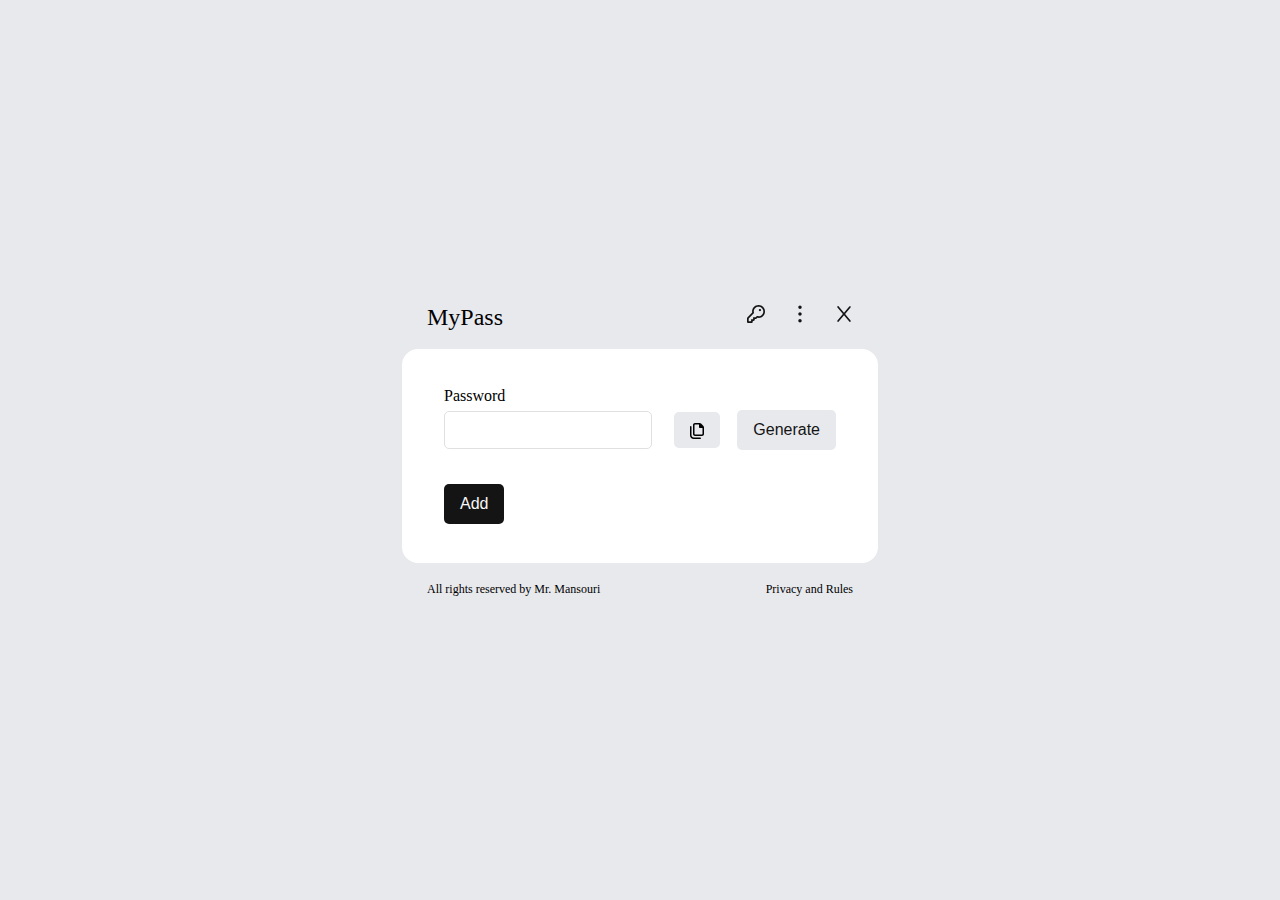
<file: index.html>
<!DOCTYPE html>
<html lang="en">

<head>
    <meta charset="UTF-8">
    <meta http-equiv="X-UA-Compatible" content="IE=edge">
    <meta name="viewport" content="width=device-width, initial-scale=1.0">
    <link rel="icon" type="image/png" href="MyPass.png"/>
    <link rel="stylesheet" href="css/index.css" type="text/css">
    <title>MyPass</title>
</head>

<body dir="ltr">

    <div id="main-frame">

        <header>

            <div id="header-left-box">

                <h1>MyPass</h1>

            </div>

            <div id="header-right-box">

                <!-- Menu box -->
                <div id="menu-container-box" style="display: none;">

                    <div id="menu-background-box"></div>
                    <div id="menu-box">

                        <!-- Menu Main Button box -->
                        <div id="menu-main-box">

                            <!-- Items -->
                            <div class="menu-button-item" onclick="SetLink(this,'loginhistory')">

                                <span class="menu-button-text">Login history</span>

                            </div>
                            <hr>
                            <div class="menu-button-item" onclick="SetLink(this,'setting')">

                                <span class="menu-button-text">Setting</span>

                            </div>

                        </div>

                        <div id="menu-cancel-box">

                            <span id="cancel-button-text">Cancel</span>

                        </div>

                    </div>

                </div>


                <svg xmlns="http://www.w3.org/2000/svg" viewBox="0 0 384 512" id="app-close-icon">
                    <path
                        d="M378.4 440.6c8.531 10.16 7.203 25.28-2.938 33.81C370.9 478.2 365.5 480 360 480c-6.844 0-13.64-2.906-18.39-8.562L192 293.3l-149.6 178.1C37.63 477.1 30.83 480 23.98 480c-5.453 0-10.92-1.844-15.42-5.625c-10.14-8.531-11.47-23.66-2.938-33.81L160.7 256L5.625 71.44C-2.906 61.28-1.578 46.16 8.563 37.63C18.69 29.08 33.84 30.39 42.38 40.56L192 218.7l149.6-178.1c8.547-10.17 23.67-11.47 33.81-2.938s11.47 23.66 2.938 33.81L223.3 256L378.4 440.6z" />
                </svg>
                <svg xmlns="http://www.w3.org/2000/svg" viewBox="0 0 128 512" id="app-menu-icon">
                    <path
                        d="M64 112c26.5 0 48-21.5 48-48S90.5 16 64 16S16 37.5 16 64S37.5 112 64 112zM64 400c-26.5 0-48 21.5-48 48s21.5 48 48 48s48-21.5 48-48S90.5 400 64 400zM64 208C37.5 208 16 229.5 16 256S37.5 304 64 304s48-21.5 48-48S90.5 208 64 208z" />
                </svg>
                <svg xmlns="http://www.w3.org/2000/svg" viewBox="0 0 512 512" id="password-list-icon">
                    <path
                        d="M328.5 0C227.3 0 145 82.31 145 183.5c0 10.12 .9062 20.44 2.719 30.81l-132.2 132.2C5.5 356.5 0 369.8 0 384v89.5C0 494.7 17.28 512 38.5 512h87C146.7 512 164 494.7 164 473.5V454h19.5c21.22 0 38.5-17.28 38.5-38.5V396h28c10.28 0 19.94-4 27.22-11.28l20.47-20.44C411.9 384.3 512 294.8 512 183.5C512 82.31 429.7 0 328.5 0zM295.7 314.8L282.5 311.5L246.1 348H173.1v58H116V464H48V384c0-1.312 .5313-2.594 1.469-3.531l151-151L197.2 216.3C194.4 205.2 193 194.1 193 183.5C193 108.8 253.8 48 328.5 48S464 108.8 464 183.5C464 268.8 385.1 337.1 295.7 314.8zM368 111.1c-17.67 0-32 14.33-32 32c0 17.67 14.33 32 32 32s32-14.33 32-32C400 126.3 385.7 111.1 368 111.1z" />
                </svg>

            </div>

        </header>

        <!-- Main Frame -->
        <main>

            <div id="domain-name-input-box" class="input-main-box" style="display: none;">

                <label for="domain-name-input" class="input-label">Domain</label>
                <input type="text" id="domain-name-input" class="input-data">

            </div>

            <div id="username-input-box" class="input-main-box" style="display: none;">

                <label for="username-input" class="input-label">Username</label>
                <input type="text" id="username-input" class="input-data">

            </div>

            <div id="password-input-box" class="input-main-box">

                <div>

                    <label for="password-input" class="input-label">Password</label>
                    <input type="text" id="password-input" class="input-data">

                </div>

                <div>

                    <button id="copy-password-button">
                        <svg xmlns="http://www.w3.org/2000/svg" viewBox="0 0 448 512" id="copy-password-icon">
                            <path
                                d="M429.3 93.38l-74.63-74.64C342.6 6.742 326.3 0 309.4 0H160C124.7 0 96 28.65 96 64l.0098 288c0 35.34 28.65 64 64 64h224C419.2 416 448 387.2 448 352V138.6C448 121.7 441.3 105.4 429.3 93.38zM400 352c0 8.836-7.164 16-16 16H160c-8.838 0-16-7.164-16-16L144 64.13c0-8.836 7.164-16 16-16h128V128c0 17.67 14.33 32 32 32h79.99V352zM328 512h-208C53.83 512 0 458.2 0 392v-272C0 106.8 10.75 96 24 96S48 106.8 48 120v272c0 39.7 32.3 72 72 72h208c13.25 0 24 10.75 24 24S341.3 512 328 512z" />
                        </svg>
                        <svg xmlns="http://www.w3.org/2000/svg" viewBox="0 0 512 512" id="copy-password-check-icon">
                            <path
                                d="M480.1 128.1l-272 272C204.3 405.7 198.2 408 192 408s-12.28-2.344-16.97-7.031l-144-144c-9.375-9.375-9.375-24.56 0-33.94s24.56-9.375 33.94 0L192 350.1l255-255c9.375-9.375 24.56-9.375 33.94 0S490.3 119.6 480.1 128.1z" />
                        </svg>
                    </button>
                    <button id="generate-password-button">Generate</button>

                </div>

            </div>

            <div id="button-box">

                <button id="add-button">Add</button>
                <button id="cancel-button" style="display: none;">Cancel</button>
                <button id="save-pass-button" style="display: none;">Save Password</button>

            </div>


        </main>

        <footer>

            <span id="copyright-text">
                All rights reserved by Mr. Mansouri
            </span>

            <span id="rule-text">
                Privacy and Rules
            </span>

        </footer>

        
    </div>

    <!-- scripts -->
    <script src="js/jquery-3.6.1.min.js" type="application/javascript"></script>
    <script src="js/global.js" type="application/javascript"></script>
    <script src="js/index.js" type="application/javascript"></script>

</body>

</html>
</file>
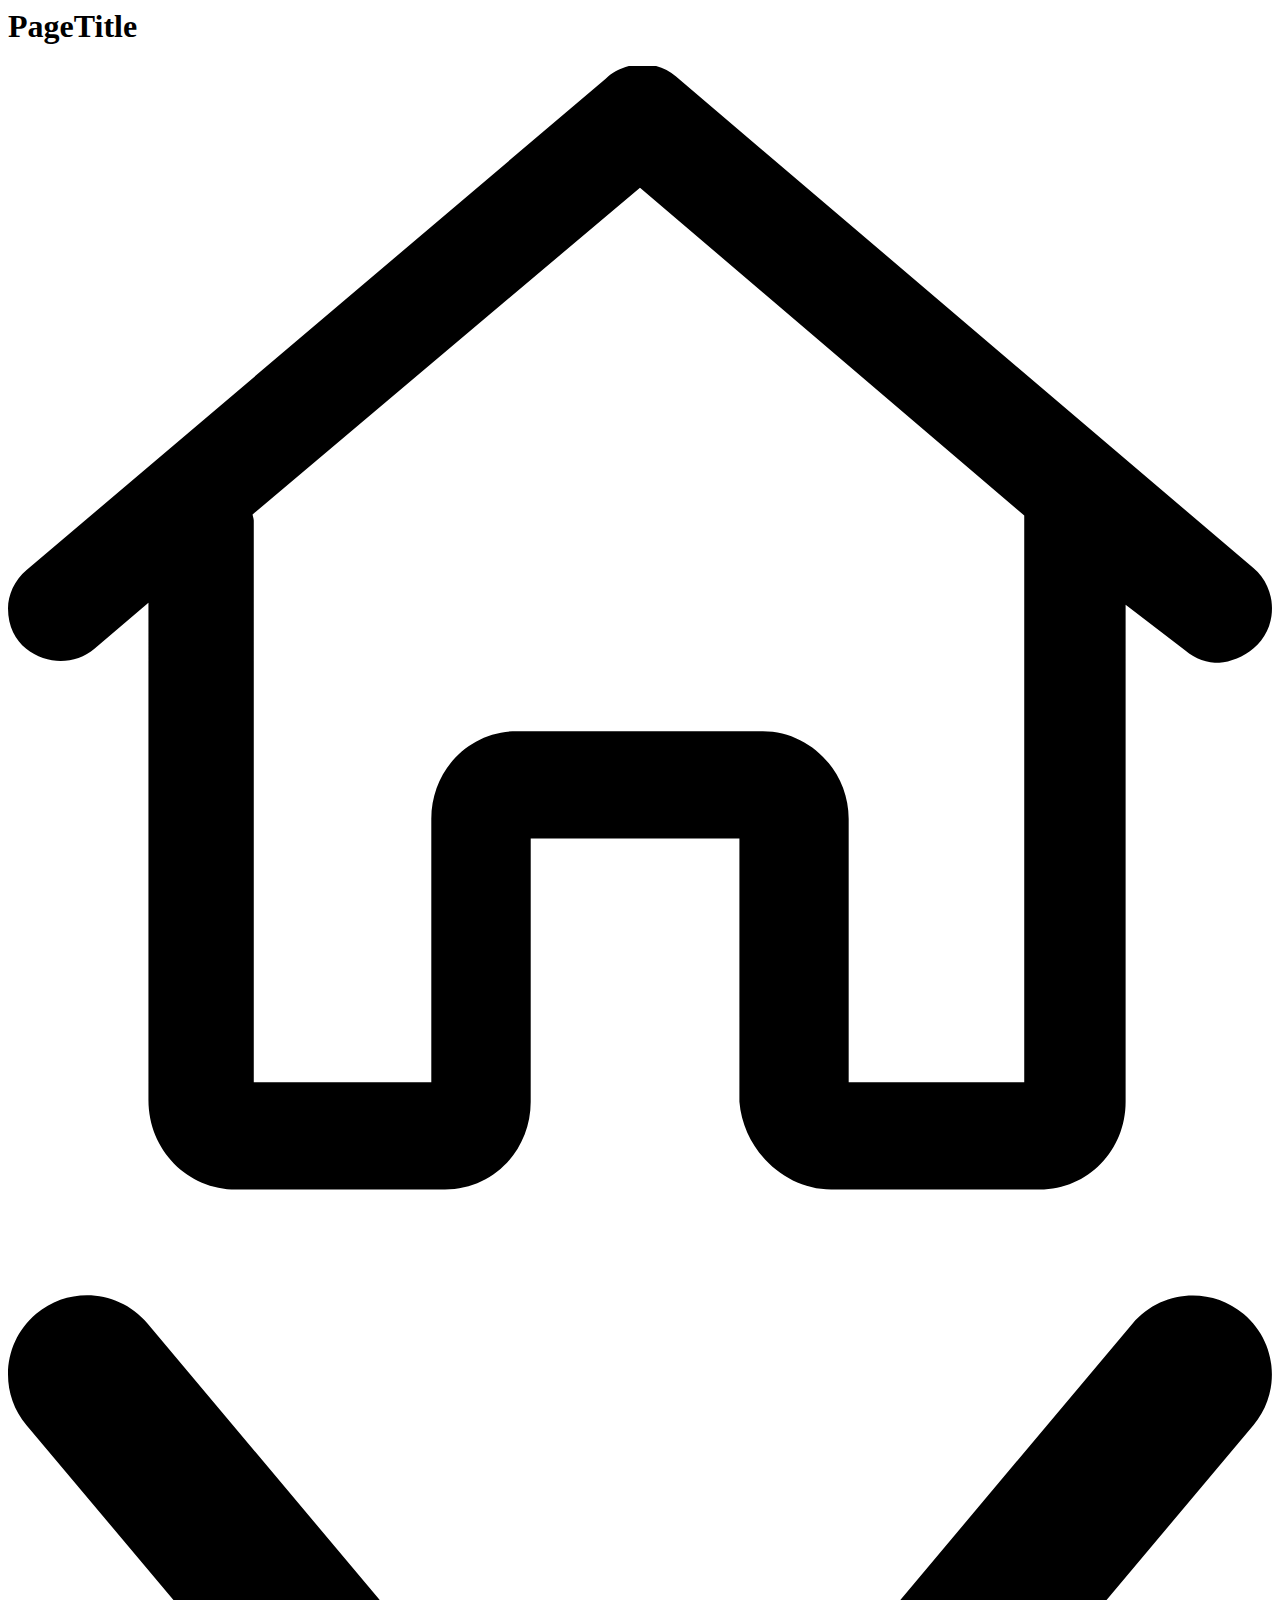
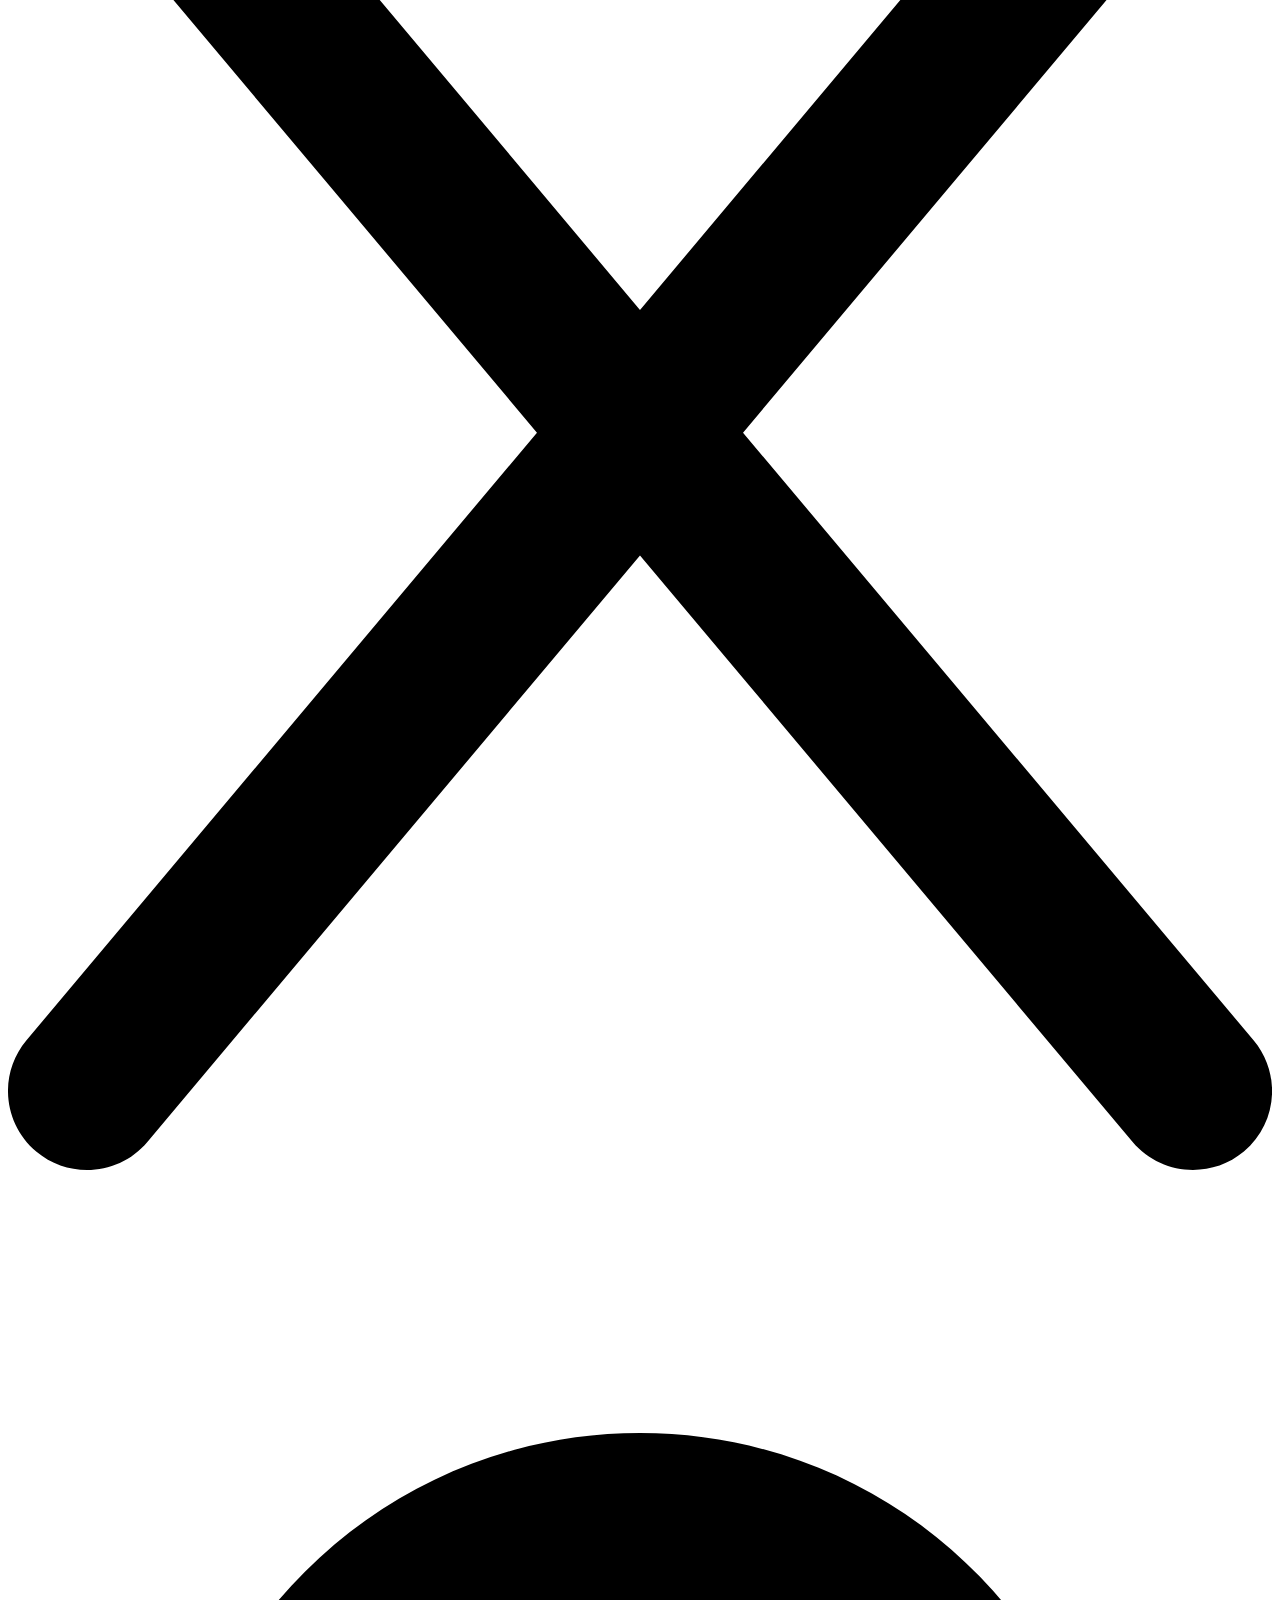
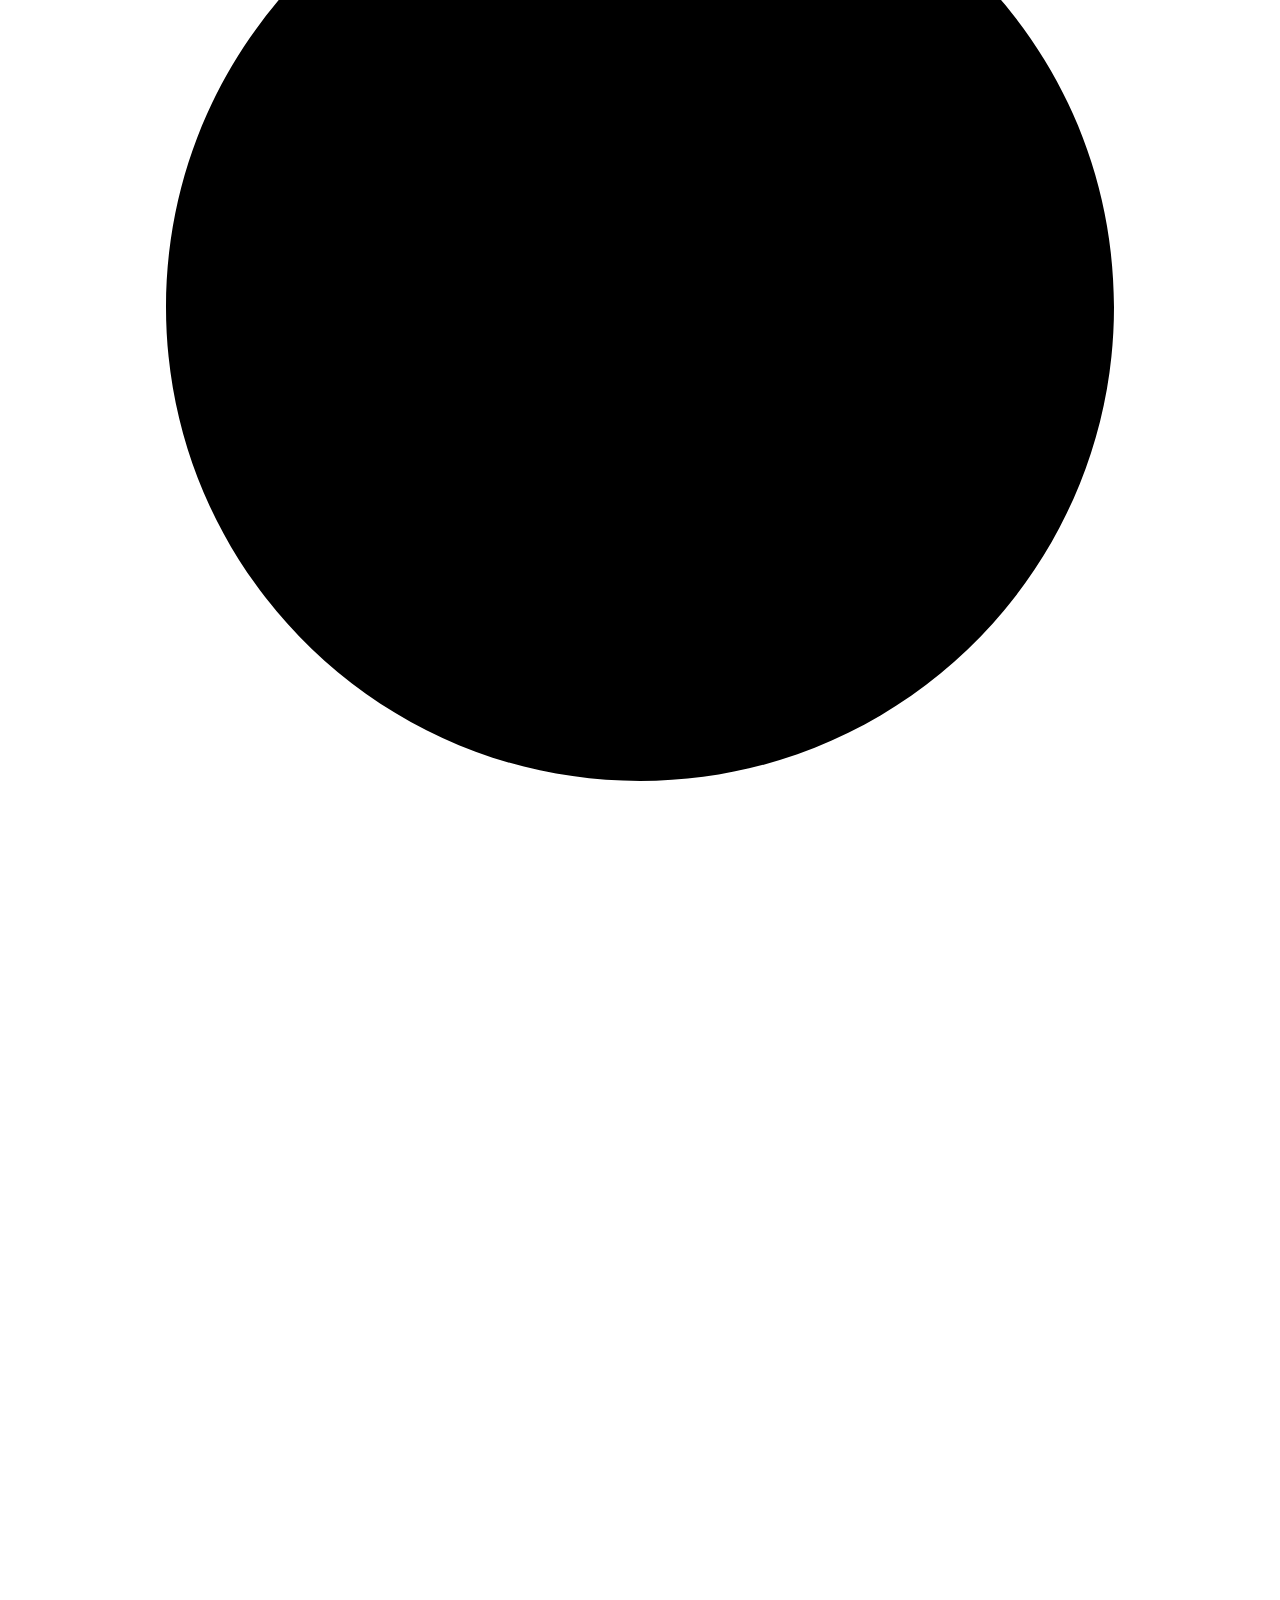
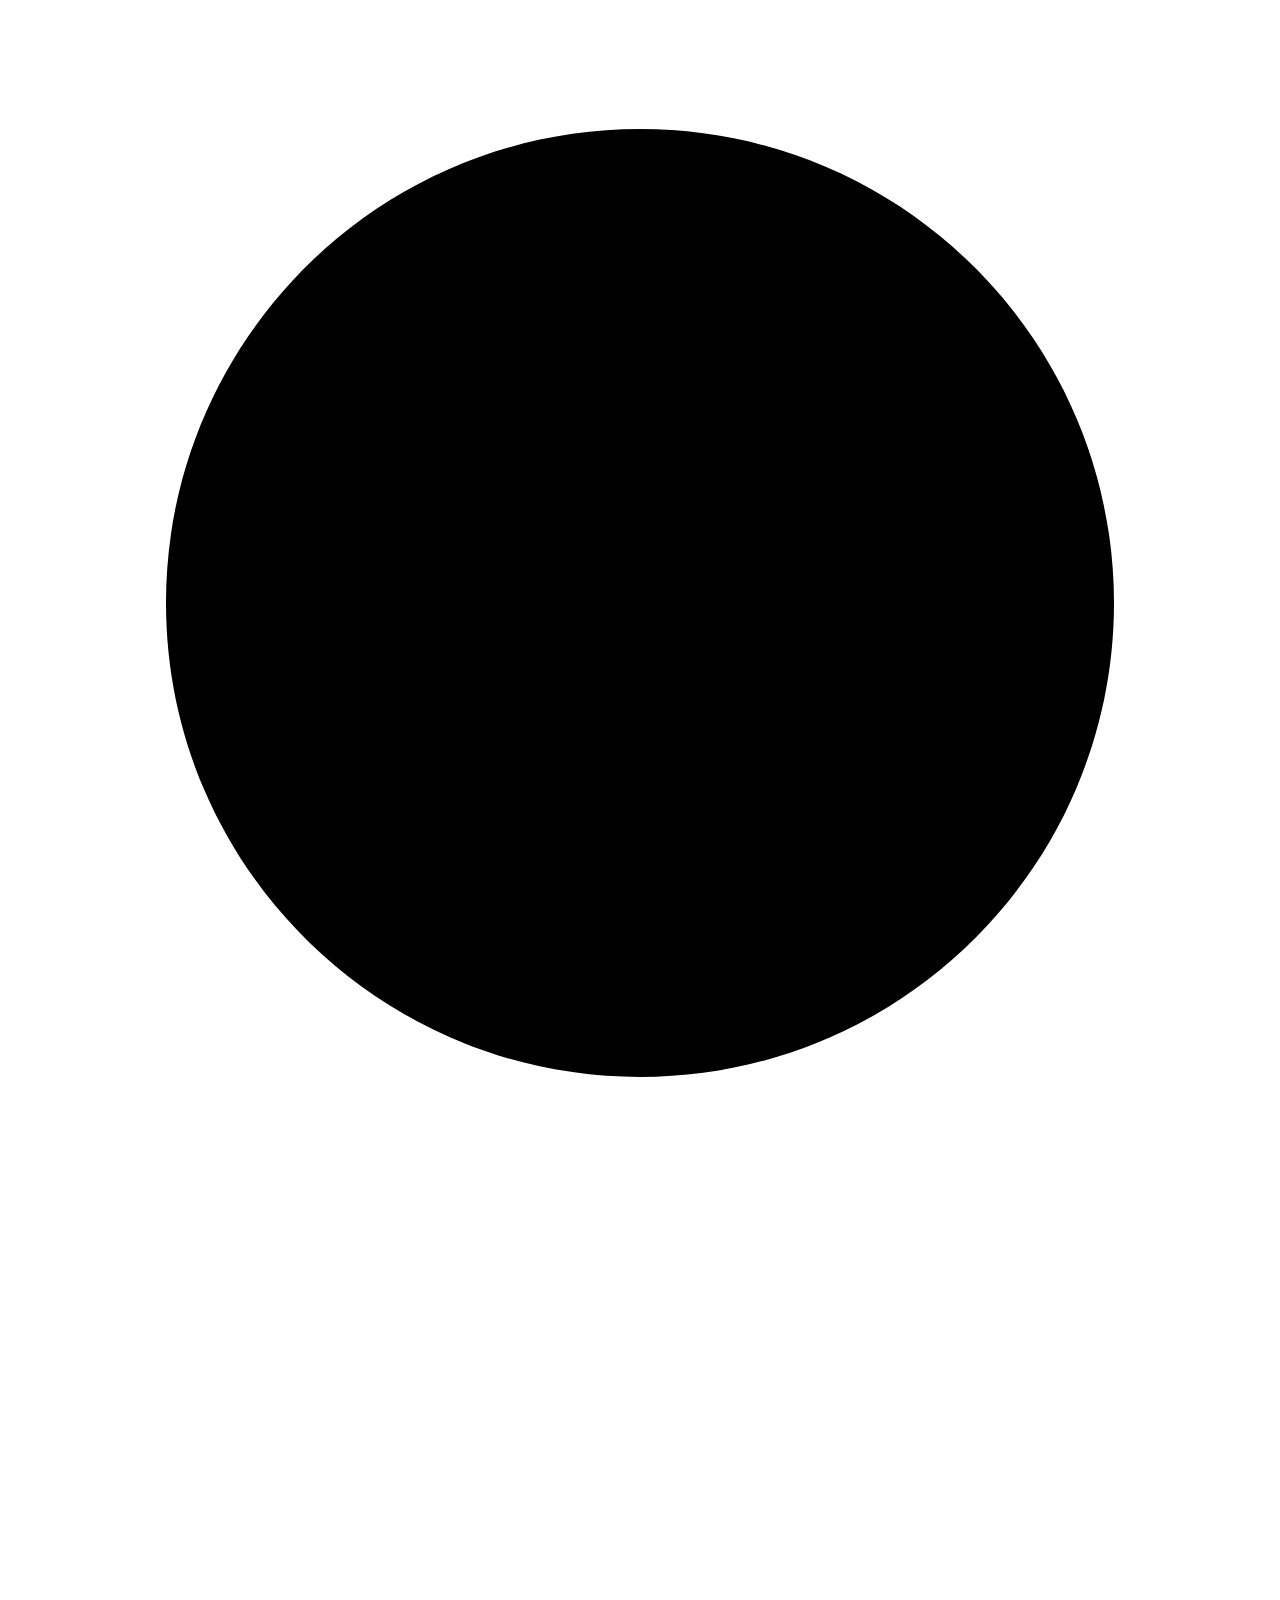
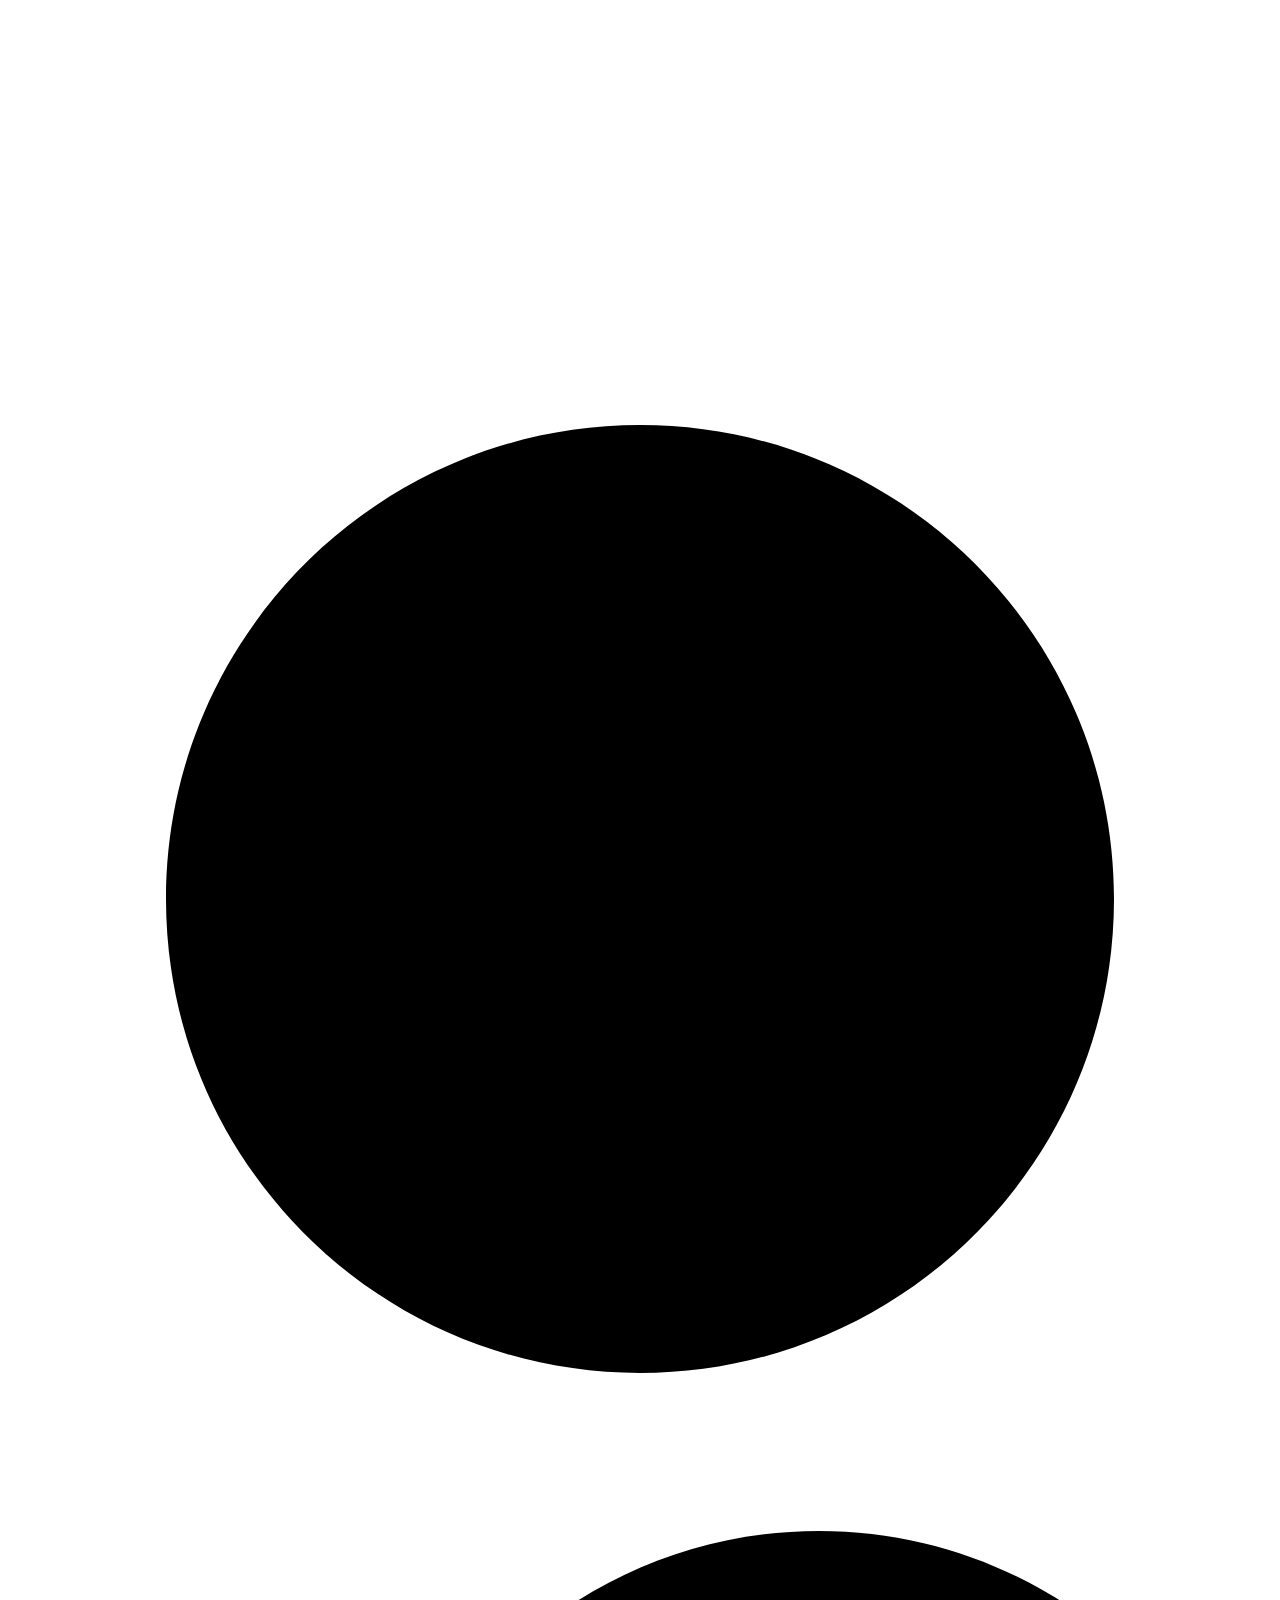
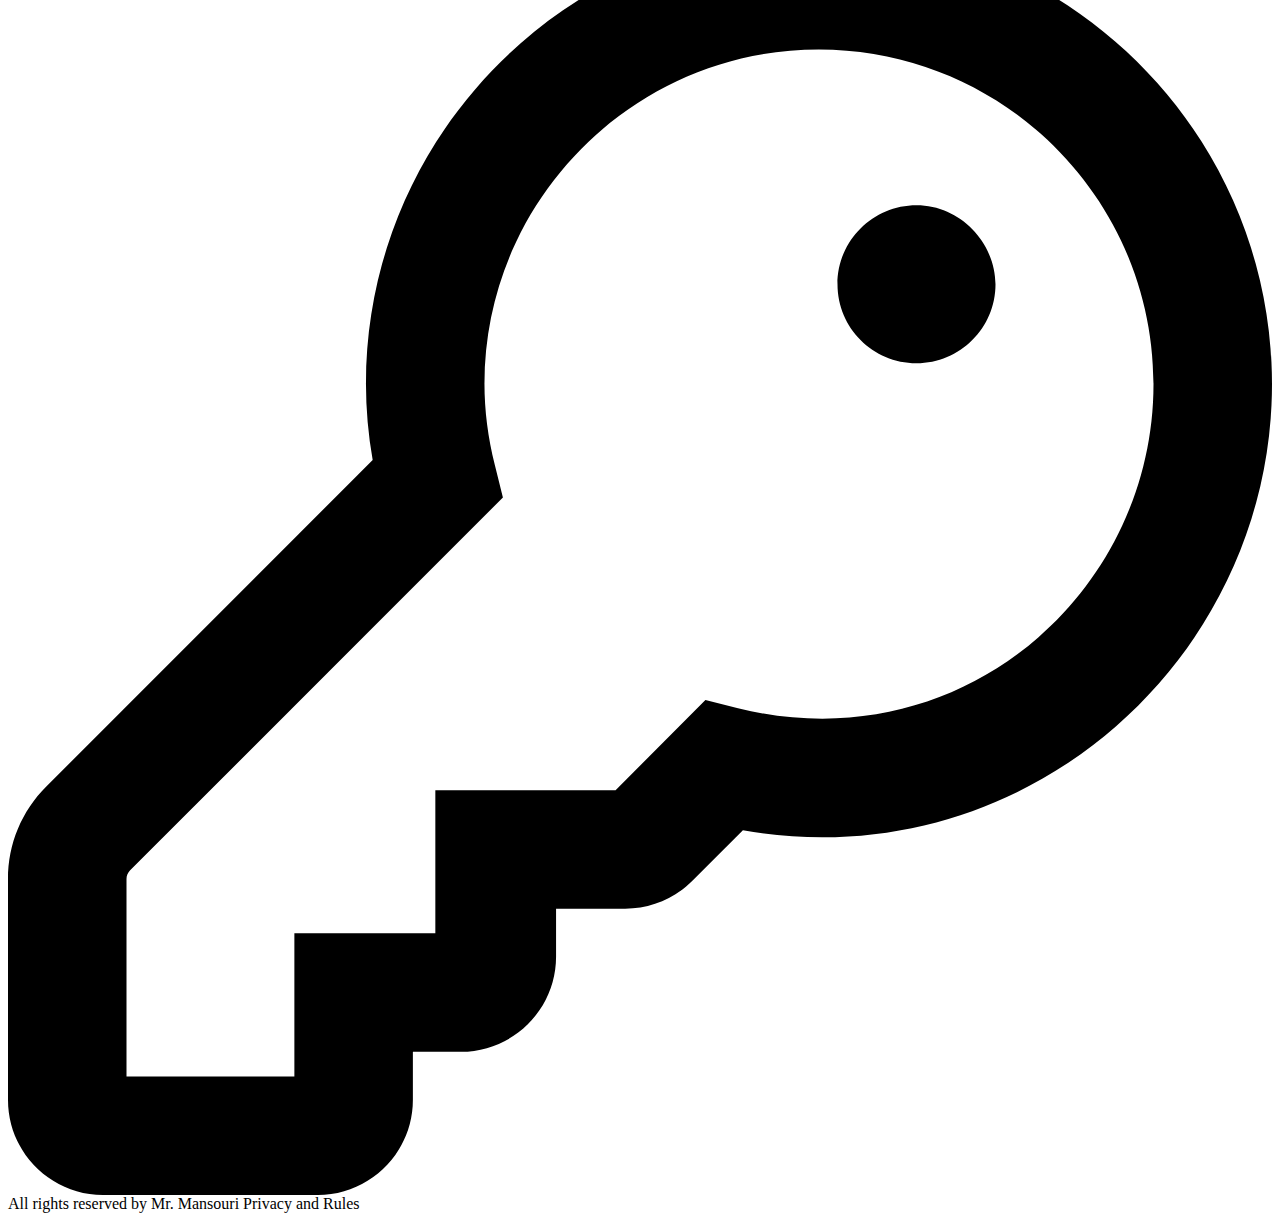
<file: Frame.html>
<body dir="ltr">

    <div id="main-frame">

        <header>

            <div id="header-left-box">

                <h1>PageTitle</h1>

            </div>

            <div id="header-right-box">

                <svg xmlns="http://www.w3.org/2000/svg" viewBox="0 0 576 512" id="app-home-icon">
                    <path
                        d="M576 247.1c0-6.802-2.877-13.56-8.471-18.31l-263.1-224c-4.484-3.781-10.01-5.669-15.53-5.669S276.1 1.891 272.5 5.672L8.471 229.7C2.877 234.4 0 241.2 0 247.1C0 264.1 13.83 271.1 24.02 271.1c5.479 0 10.99-1.867 15.51-5.687l24.47-20.76v226.5C64 494.1 81.94 512 104 512h95.1c22.06 0 39.1-17.94 39.1-40l.0056-120h95.1l-.0032 120C335.1 494.1 353.9 512 375.1 512h95.1c22.06 0 39.1-17.94 39.1-40V245.5L536.5 266.3c4.516 3.813 10.03 5.688 15.52 5.688C562.1 271.1 576 263.1 576 247.1zM463.1 463.1H383.1v-120c0-22.06-17.94-40-39.1-40H232c-22.06 0-39.1 17.94-39.1 40v120H112V207.1c0-.9629-.4375-1.783-.5488-2.717L288 55.45l175.1 149.4V463.1z" />
                </svg>
                <svg xmlns="http://www.w3.org/2000/svg" viewBox="0 0 384 512" id="app-close-icon">
                    <path
                        d="M378.4 440.6c8.531 10.16 7.203 25.28-2.938 33.81C370.9 478.2 365.5 480 360 480c-6.844 0-13.64-2.906-18.39-8.562L192 293.3l-149.6 178.1C37.63 477.1 30.83 480 23.98 480c-5.453 0-10.92-1.844-15.42-5.625c-10.14-8.531-11.47-23.66-2.938-33.81L160.7 256L5.625 71.44C-2.906 61.28-1.578 46.16 8.563 37.63C18.69 29.08 33.84 30.39 42.38 40.56L192 218.7l149.6-178.1c8.547-10.17 23.67-11.47 33.81-2.938s11.47 23.66 2.938 33.81L223.3 256L378.4 440.6z" />
                </svg>
                <svg xmlns="http://www.w3.org/2000/svg" viewBox="0 0 128 512" id="app-menu-icon">
                    <path
                        d="M64 112c26.5 0 48-21.5 48-48S90.5 16 64 16S16 37.5 16 64S37.5 112 64 112zM64 400c-26.5 0-48 21.5-48 48s21.5 48 48 48s48-21.5 48-48S90.5 400 64 400zM64 208C37.5 208 16 229.5 16 256S37.5 304 64 304s48-21.5 48-48S90.5 208 64 208z" />
                </svg>
                <svg xmlns="http://www.w3.org/2000/svg" viewBox="0 0 512 512" id="password-list-icon">
                    <path
                        d="M328.5 0C227.3 0 145 82.31 145 183.5c0 10.12 .9062 20.44 2.719 30.81l-132.2 132.2C5.5 356.5 0 369.8 0 384v89.5C0 494.7 17.28 512 38.5 512h87C146.7 512 164 494.7 164 473.5V454h19.5c21.22 0 38.5-17.28 38.5-38.5V396h28c10.28 0 19.94-4 27.22-11.28l20.47-20.44C411.9 384.3 512 294.8 512 183.5C512 82.31 429.7 0 328.5 0zM295.7 314.8L282.5 311.5L246.1 348H173.1v58H116V464H48V384c0-1.312 .5313-2.594 1.469-3.531l151-151L197.2 216.3C194.4 205.2 193 194.1 193 183.5C193 108.8 253.8 48 328.5 48S464 108.8 464 183.5C464 268.8 385.1 337.1 295.7 314.8zM368 111.1c-17.67 0-32 14.33-32 32c0 17.67 14.33 32 32 32s32-14.33 32-32C400 126.3 385.7 111.1 368 111.1z" />
                </svg>

            </div>

            <!-- Menu box -->
            <div id="menu-container-box" style="display: none;">

                <div id="menu-background-box"></div>
                <div id="menu-box">

                    <!-- Menu Main Button box -->
                    <div id="menu-main-box">

                        <!-- Items -->
                        <div class="menu-button-item" onclick="SetLink(this,'loginhistory')">

                            <span class="menu-button-text">Login history</span>

                        </div>
                        <hr>
                        <div class="menu-button-item" onclick="SetLink(this,'setting')">

                            <span class="menu-button-text">Setting</span>

                        </div>

                    </div>

                    <div id="menu-cancel-box">

                        <span id="cancel-button-text">Cancel</span>

                    </div>

                </div>

            </div>


        </header>

        <!-- Main Frame -->
        <main></main>

        <footer>

            <span id="copyright-text">
                All rights reserved by Mr. Mansouri
            </span>

            <span id="rule-text">
                Privacy and Rules
            </span>

        </footer>

    </div>

</body>
</file>
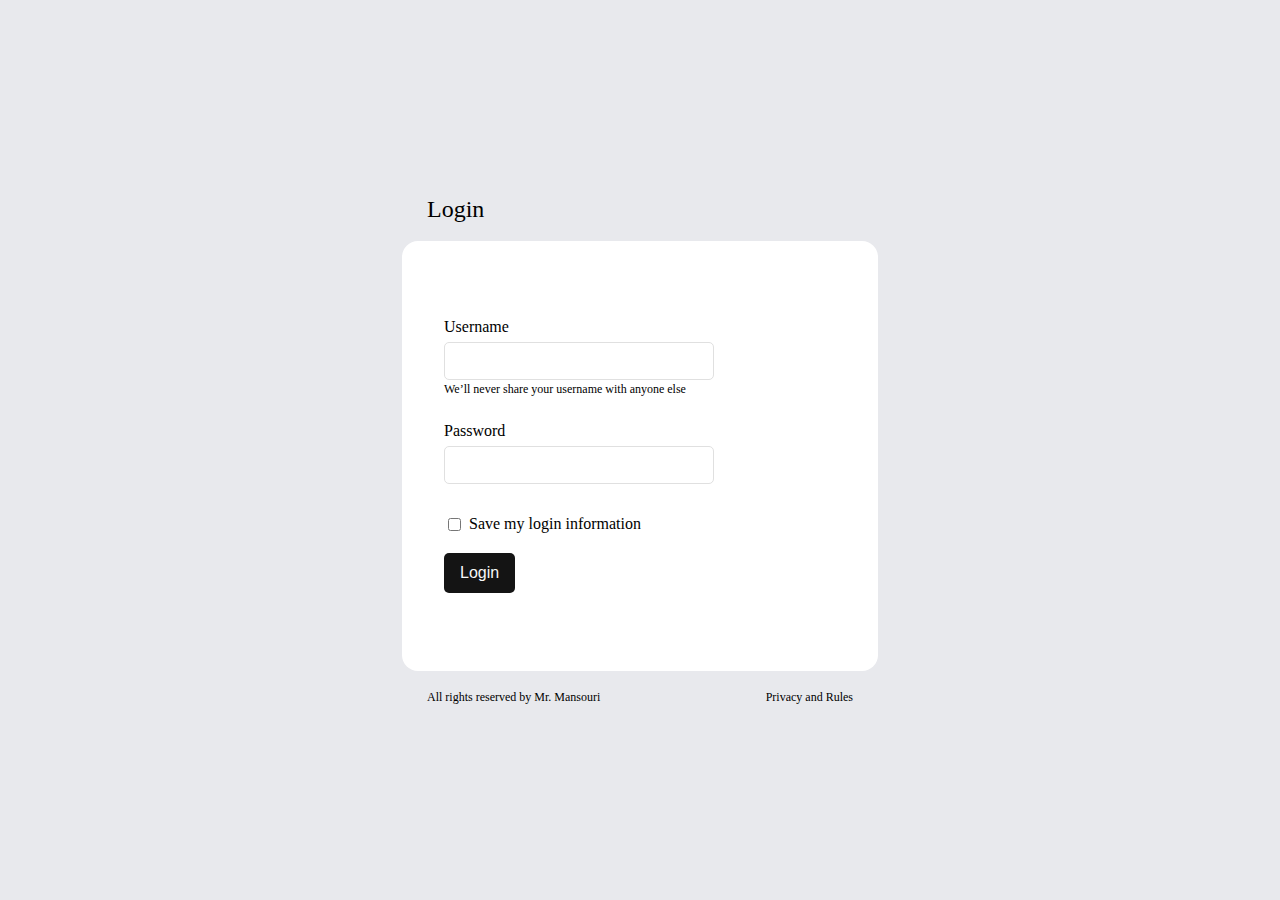
<file: login.html>
<!DOCTYPE html>
<html lang="en">

<head>
    <meta charset="UTF-8">
    <meta http-equiv="X-UA-Compatible" content="IE=edge">
    <meta name="viewport" content="width=device-width, initial-scale=1.0">
    <link rel="icon" type="image/png" href="MyPass.png" />
    <link rel="stylesheet" href="css/login.css" type="text/css">
    <title>Login</title>
</head>

<body dir="ltr">

    <div id="main-frame">

        <header>

            <div id="header-left-box">

                <h1>Login</h1>

            </div>

            <div id="header-right-box"></div>

        </header>

        <!-- Main Frame -->
        <main>

            <div id="login-form">

                <div id="username-input-box" class="input-main-box">

                    <label for="username-input" class="input-label">Username</label>
                    <input type="text" name="username" id="username-input" class="login-input">
                    <span class="input-info-detail">
                        We’ll never share your username with anyone else
                    </span>

                </div>

                <div id="password-input-box" class="input-main-box">

                    <label for="password-input" class="input-label">Password</label>
                    <input type="password" name="password" id="password-input" class="login-input">

                </div>

                <div id="saveinfo-check-box">

                    <input type="checkbox" id="save-info-check">
                    <label for="save-info-check" id="save-info-check-label">Save my login information</label>

                </div>

                <button type="submit" id="submit-button">Login</button>

            </div>

        </main>

        <footer>

            <span id="copyright-text">
                All rights reserved by Mr. Mansouri
            </span>

            <span id="rule-text">
                Privacy and Rules
            </span>

        </footer>

    </div>

    <!-- Scripts -->
    <script src="js/jquery-3.6.1.min.js"></script>
    <script src="js/login.js"></script>

</body>

</html>
</file>
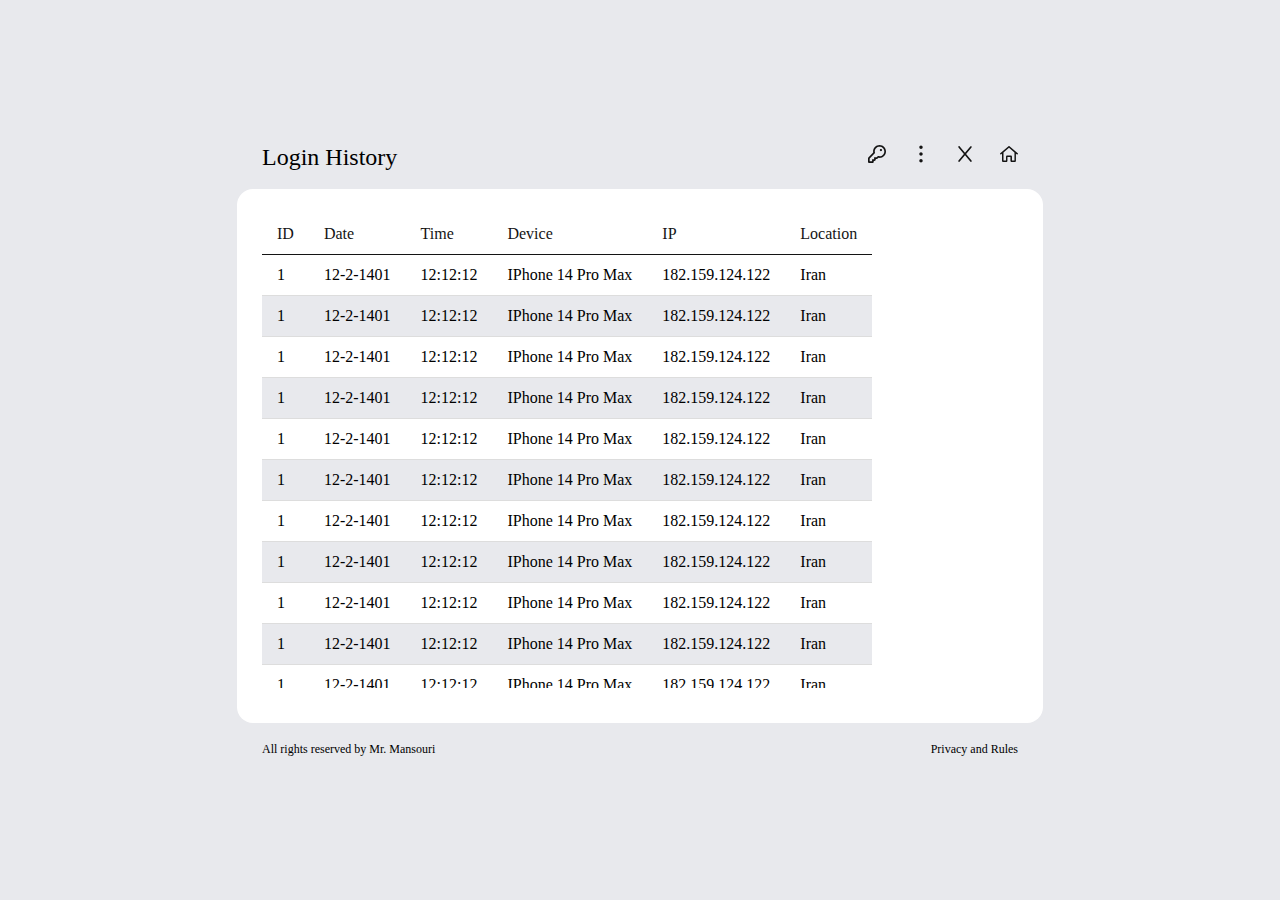
<file: loginhistory.html>
<!DOCTYPE html>
<html lang="en">

<head>
    <meta charset="UTF-8">
    <meta http-equiv="X-UA-Compatible" content="IE=edge">
    <meta name="viewport" content="width=device-width, initial-scale=1.0">
    <link rel="icon" type="image/png" href="MyPass.png"/>
    <link rel="stylesheet" href="css/loginhistory.css">
    <title>Login History</title>
</head>

<body dir="ltr">

    <div id="main-frame">

        <header>

            <div id="header-left-box">

                <h1>Login History</h1>

            </div>

            <div id="header-right-box">

                <svg xmlns="http://www.w3.org/2000/svg" viewBox="0 0 576 512" id="app-home-icon">
                    <path
                        d="M576 247.1c0-6.802-2.877-13.56-8.471-18.31l-263.1-224c-4.484-3.781-10.01-5.669-15.53-5.669S276.1 1.891 272.5 5.672L8.471 229.7C2.877 234.4 0 241.2 0 247.1C0 264.1 13.83 271.1 24.02 271.1c5.479 0 10.99-1.867 15.51-5.687l24.47-20.76v226.5C64 494.1 81.94 512 104 512h95.1c22.06 0 39.1-17.94 39.1-40l.0056-120h95.1l-.0032 120C335.1 494.1 353.9 512 375.1 512h95.1c22.06 0 39.1-17.94 39.1-40V245.5L536.5 266.3c4.516 3.813 10.03 5.688 15.52 5.688C562.1 271.1 576 263.1 576 247.1zM463.1 463.1H383.1v-120c0-22.06-17.94-40-39.1-40H232c-22.06 0-39.1 17.94-39.1 40v120H112V207.1c0-.9629-.4375-1.783-.5488-2.717L288 55.45l175.1 149.4V463.1z" />
                </svg>
                <svg xmlns="http://www.w3.org/2000/svg" viewBox="0 0 384 512" id="app-close-icon">
                    <path
                        d="M378.4 440.6c8.531 10.16 7.203 25.28-2.938 33.81C370.9 478.2 365.5 480 360 480c-6.844 0-13.64-2.906-18.39-8.562L192 293.3l-149.6 178.1C37.63 477.1 30.83 480 23.98 480c-5.453 0-10.92-1.844-15.42-5.625c-10.14-8.531-11.47-23.66-2.938-33.81L160.7 256L5.625 71.44C-2.906 61.28-1.578 46.16 8.563 37.63C18.69 29.08 33.84 30.39 42.38 40.56L192 218.7l149.6-178.1c8.547-10.17 23.67-11.47 33.81-2.938s11.47 23.66 2.938 33.81L223.3 256L378.4 440.6z" />
                </svg>
                <svg xmlns="http://www.w3.org/2000/svg" viewBox="0 0 128 512" id="app-menu-icon">
                    <path
                        d="M64 112c26.5 0 48-21.5 48-48S90.5 16 64 16S16 37.5 16 64S37.5 112 64 112zM64 400c-26.5 0-48 21.5-48 48s21.5 48 48 48s48-21.5 48-48S90.5 400 64 400zM64 208C37.5 208 16 229.5 16 256S37.5 304 64 304s48-21.5 48-48S90.5 208 64 208z" />
                </svg>
                <svg xmlns="http://www.w3.org/2000/svg" viewBox="0 0 512 512" id="password-list-icon">
                    <path
                        d="M328.5 0C227.3 0 145 82.31 145 183.5c0 10.12 .9062 20.44 2.719 30.81l-132.2 132.2C5.5 356.5 0 369.8 0 384v89.5C0 494.7 17.28 512 38.5 512h87C146.7 512 164 494.7 164 473.5V454h19.5c21.22 0 38.5-17.28 38.5-38.5V396h28c10.28 0 19.94-4 27.22-11.28l20.47-20.44C411.9 384.3 512 294.8 512 183.5C512 82.31 429.7 0 328.5 0zM295.7 314.8L282.5 311.5L246.1 348H173.1v58H116V464H48V384c0-1.312 .5313-2.594 1.469-3.531l151-151L197.2 216.3C194.4 205.2 193 194.1 193 183.5C193 108.8 253.8 48 328.5 48S464 108.8 464 183.5C464 268.8 385.1 337.1 295.7 314.8zM368 111.1c-17.67 0-32 14.33-32 32c0 17.67 14.33 32 32 32s32-14.33 32-32C400 126.3 385.7 111.1 368 111.1z" />
                </svg>

            </div>

            <!-- Menu box -->
            <div id="menu-container-box" style="display: none;">

                <div id="menu-background-box"></div>
                <div id="menu-box">

                    <!-- Menu Main Button box -->
                    <div id="menu-main-box">

                        <!-- Items -->
                        <div class="menu-button-item" onclick="SetLink(this,'loginhistory')">

                            <span class="menu-button-text">Login history</span>

                        </div>
                        <hr>
                        <div class="menu-button-item" onclick="SetLink(this,'setting')">

                            <span class="menu-button-text">Setting</span>

                        </div>

                    </div>

                    <div id="menu-cancel-box">

                        <span id="cancel-button-text">Cancel</span>

                    </div>

                </div>

            </div>


        </header>

        <!-- Main Frame -->
        <main>

            <div id="table-container">

                <!-- History table -->
                <table>

                    <thead>

                        <tr>

                            <td>ID</td>
                            <td>Date</td>
                            <td>Time</td>
                            <td>Device</td>
                            <td>IP</td>
                            <td>Location</td>

                        </tr>

                    </thead>

                    <tbody>

                        <tr>

                            <td>1</td>
                            <td>12-2-1401</td>
                            <td>12:12:12</td>
                            <td>IPhone 14 Pro Max</td>
                            <td>182.159.124.122</td>
                            <td>Iran</td>

                        </tr>
                        <tr>

                            <td>1</td>
                            <td>12-2-1401</td>
                            <td>12:12:12</td>
                            <td>IPhone 14 Pro Max</td>
                            <td>182.159.124.122</td>
                            <td>Iran</td>

                        </tr>
                        <tr>

                            <td>1</td>
                            <td>12-2-1401</td>
                            <td>12:12:12</td>
                            <td>IPhone 14 Pro Max</td>
                            <td>182.159.124.122</td>
                            <td>Iran</td>

                        </tr>
                        <tr>

                            <td>1</td>
                            <td>12-2-1401</td>
                            <td>12:12:12</td>
                            <td>IPhone 14 Pro Max</td>
                            <td>182.159.124.122</td>
                            <td>Iran</td>

                        </tr>
                        <tr>

                            <td>1</td>
                            <td>12-2-1401</td>
                            <td>12:12:12</td>
                            <td>IPhone 14 Pro Max</td>
                            <td>182.159.124.122</td>
                            <td>Iran</td>

                        </tr>
                        <tr>

                            <td>1</td>
                            <td>12-2-1401</td>
                            <td>12:12:12</td>
                            <td>IPhone 14 Pro Max</td>
                            <td>182.159.124.122</td>
                            <td>Iran</td>

                        </tr>
                        <tr>

                            <td>1</td>
                            <td>12-2-1401</td>
                            <td>12:12:12</td>
                            <td>IPhone 14 Pro Max</td>
                            <td>182.159.124.122</td>
                            <td>Iran</td>

                        </tr>
                        <tr>

                            <td>1</td>
                            <td>12-2-1401</td>
                            <td>12:12:12</td>
                            <td>IPhone 14 Pro Max</td>
                            <td>182.159.124.122</td>
                            <td>Iran</td>

                        </tr>
                        <tr>

                            <td>1</td>
                            <td>12-2-1401</td>
                            <td>12:12:12</td>
                            <td>IPhone 14 Pro Max</td>
                            <td>182.159.124.122</td>
                            <td>Iran</td>

                        </tr>
                        <tr>

                            <td>1</td>
                            <td>12-2-1401</td>
                            <td>12:12:12</td>
                            <td>IPhone 14 Pro Max</td>
                            <td>182.159.124.122</td>
                            <td>Iran</td>

                        </tr>
                        <tr>

                            <td>1</td>
                            <td>12-2-1401</td>
                            <td>12:12:12</td>
                            <td>IPhone 14 Pro Max</td>
                            <td>182.159.124.122</td>
                            <td>Iran</td>

                        </tr>
                        <tr>

                            <td>1</td>
                            <td>12-2-1401</td>
                            <td>12:12:12</td>
                            <td>IPhone 14 Pro Max</td>
                            <td>182.159.124.122</td>
                            <td>Iran</td>

                        </tr>
                        <tr>

                            <td>1</td>
                            <td>12-2-1401</td>
                            <td>12:12:12</td>
                            <td>IPhone 14 Pro Max</td>
                            <td>182.159.124.122</td>
                            <td>Iran</td>

                        </tr>
                        <tr>

                            <td>1</td>
                            <td>12-2-1401</td>
                            <td>12:12:12</td>
                            <td>IPhone 14 Pro Max</td>
                            <td>182.159.124.122</td>
                            <td>Iran</td>

                        </tr>
                        <tr>

                            <td>1</td>
                            <td>12-2-1401</td>
                            <td>12:12:12</td>
                            <td>IPhone 14 Pro Max</td>
                            <td>182.159.124.122</td>
                            <td>Iran</td>

                        </tr>

                    </tbody>

                </table>

            </div>

        </main>

        <footer>

            <span id="copyright-text">
                All rights reserved by Mr. Mansouri
            </span>

            <span id="rule-text">
                Privacy and Rules
            </span>

        </footer>

    </div>

    <!-- Scripts -->
    <script src="js/jquery-3.6.1.min.js"></script>
    <script src="js/global.js"></script>

</body>

</html>
</file>
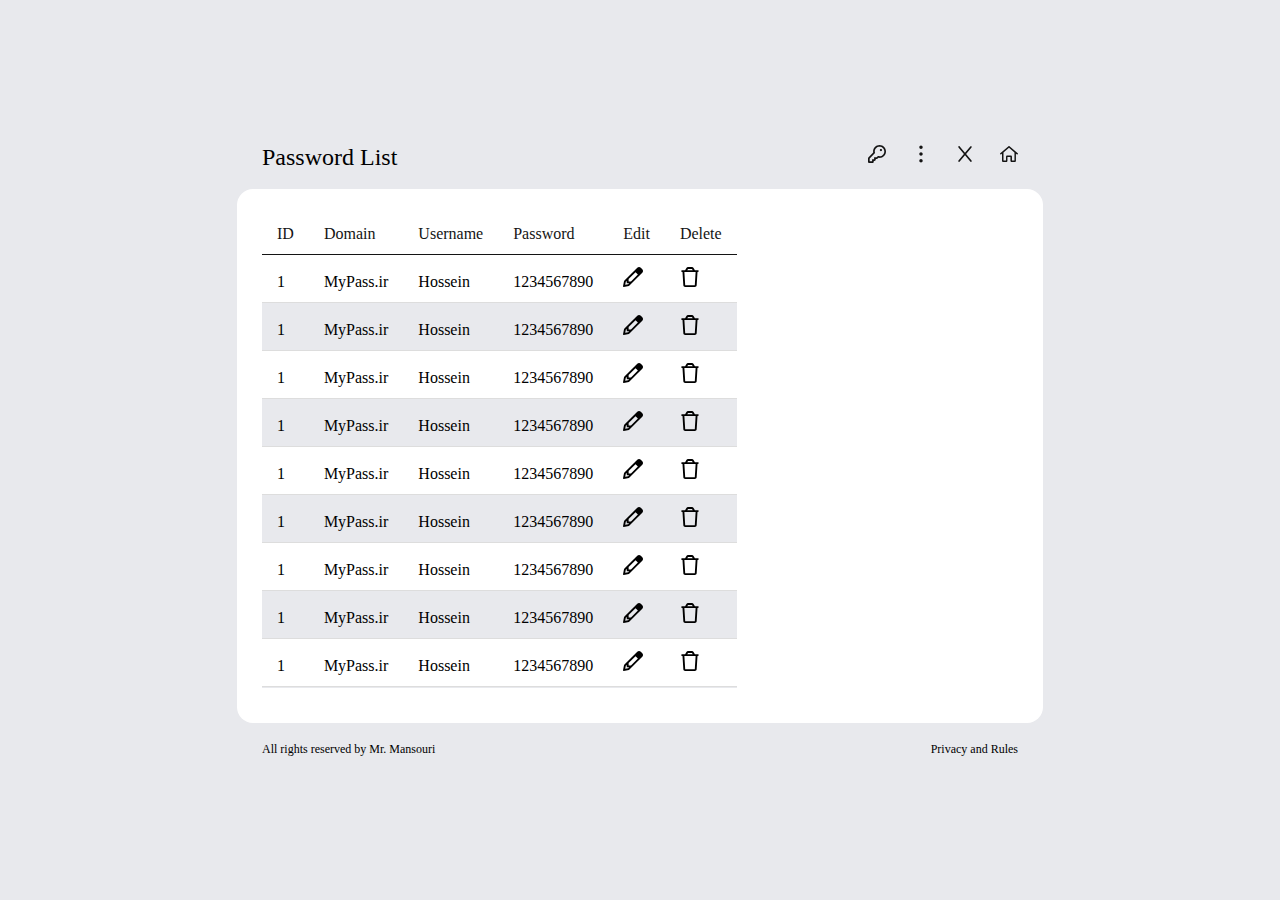
<file: passwordlist.html>
<!DOCTYPE html>
<html lang="en">

<head>
    <meta charset="UTF-8">
    <meta http-equiv="X-UA-Compatible" content="IE=edge">
    <meta name="viewport" content="width=device-width, initial-scale=1.0">
    <link rel="icon" type="image/png" href="MyPass.png"/>
    <link rel="stylesheet" href="css/passwordlist.css">
    <title>Password List</title>
</head>

<body dir="ltr">

    <div id="main-frame">

        <header>

            <div id="header-left-box">

                <h1>Password List</h1>

            </div>

            <div id="header-right-box">

                <svg xmlns="http://www.w3.org/2000/svg" viewBox="0 0 576 512" id="app-home-icon">
                    <path
                        d="M576 247.1c0-6.802-2.877-13.56-8.471-18.31l-263.1-224c-4.484-3.781-10.01-5.669-15.53-5.669S276.1 1.891 272.5 5.672L8.471 229.7C2.877 234.4 0 241.2 0 247.1C0 264.1 13.83 271.1 24.02 271.1c5.479 0 10.99-1.867 15.51-5.687l24.47-20.76v226.5C64 494.1 81.94 512 104 512h95.1c22.06 0 39.1-17.94 39.1-40l.0056-120h95.1l-.0032 120C335.1 494.1 353.9 512 375.1 512h95.1c22.06 0 39.1-17.94 39.1-40V245.5L536.5 266.3c4.516 3.813 10.03 5.688 15.52 5.688C562.1 271.1 576 263.1 576 247.1zM463.1 463.1H383.1v-120c0-22.06-17.94-40-39.1-40H232c-22.06 0-39.1 17.94-39.1 40v120H112V207.1c0-.9629-.4375-1.783-.5488-2.717L288 55.45l175.1 149.4V463.1z" />
                </svg>
                <svg xmlns="http://www.w3.org/2000/svg" viewBox="0 0 384 512" id="app-close-icon">
                    <path
                        d="M378.4 440.6c8.531 10.16 7.203 25.28-2.938 33.81C370.9 478.2 365.5 480 360 480c-6.844 0-13.64-2.906-18.39-8.562L192 293.3l-149.6 178.1C37.63 477.1 30.83 480 23.98 480c-5.453 0-10.92-1.844-15.42-5.625c-10.14-8.531-11.47-23.66-2.938-33.81L160.7 256L5.625 71.44C-2.906 61.28-1.578 46.16 8.563 37.63C18.69 29.08 33.84 30.39 42.38 40.56L192 218.7l149.6-178.1c8.547-10.17 23.67-11.47 33.81-2.938s11.47 23.66 2.938 33.81L223.3 256L378.4 440.6z" />
                </svg>
                <svg xmlns="http://www.w3.org/2000/svg" viewBox="0 0 128 512" id="app-menu-icon">
                    <path
                        d="M64 112c26.5 0 48-21.5 48-48S90.5 16 64 16S16 37.5 16 64S37.5 112 64 112zM64 400c-26.5 0-48 21.5-48 48s21.5 48 48 48s48-21.5 48-48S90.5 400 64 400zM64 208C37.5 208 16 229.5 16 256S37.5 304 64 304s48-21.5 48-48S90.5 208 64 208z" />
                </svg>
                <svg xmlns="http://www.w3.org/2000/svg" viewBox="0 0 512 512" id="password-list-icon">
                    <path
                        d="M328.5 0C227.3 0 145 82.31 145 183.5c0 10.12 .9062 20.44 2.719 30.81l-132.2 132.2C5.5 356.5 0 369.8 0 384v89.5C0 494.7 17.28 512 38.5 512h87C146.7 512 164 494.7 164 473.5V454h19.5c21.22 0 38.5-17.28 38.5-38.5V396h28c10.28 0 19.94-4 27.22-11.28l20.47-20.44C411.9 384.3 512 294.8 512 183.5C512 82.31 429.7 0 328.5 0zM295.7 314.8L282.5 311.5L246.1 348H173.1v58H116V464H48V384c0-1.312 .5313-2.594 1.469-3.531l151-151L197.2 216.3C194.4 205.2 193 194.1 193 183.5C193 108.8 253.8 48 328.5 48S464 108.8 464 183.5C464 268.8 385.1 337.1 295.7 314.8zM368 111.1c-17.67 0-32 14.33-32 32c0 17.67 14.33 32 32 32s32-14.33 32-32C400 126.3 385.7 111.1 368 111.1z" />
                </svg>

            </div>

            <!-- Menu box -->
            <div id="menu-container-box" style="display: none;">

                <div id="menu-background-box"></div>
                <div id="menu-box">

                    <!-- Menu Main Button box -->
                    <div id="menu-main-box">

                        <!-- Items -->
                        <div class="menu-button-item" onclick="SetLink(this,'loginhistory')">

                            <span class="menu-button-text">Login history</span>

                        </div>
                        <hr>
                        <div class="menu-button-item" onclick="SetLink(this,'setting')">

                            <span class="menu-button-text">Setting</span>

                        </div>

                    </div>

                    <div id="menu-cancel-box">

                        <span id="cancel-button-text">Cancel</span>

                    </div>

                </div>

            </div>


        </header>

        <!-- Main Frame -->
        <main>

            <div id="table-container">

                <!-- History table -->
                <table>

                    <thead>

                        <tr>

                            <td>ID</td>
                            <td>Domain</td>
                            <td>Username</td>
                            <td>Password</td>
                            <td>Edit</td>
                            <td>Delete</td>

                        </tr>

                    </thead>

                    <tbody>

                        <tr>

                            <td>1</td>
                            <td>MyPass.ir</td>
                            <td>Hossein</td>
                            <td>1234567890</td>
                            <td><svg xmlns="http://www.w3.org/2000/svg" viewBox="0 0 512 512">
                                    <path
                                        d="M493.2 56.26l-37.51-37.51C443.2 6.252 426.8 0 410.5 0c-16.38 0-32.76 6.25-45.26 18.75L31.04 352.1c-2.234 2.234-3.756 5.078-4.377 8.176l-26.34 131.7C-1.703 502.1 6.156 512 15.95 512c1.049 0 2.117-.1035 3.199-.3203l131.7-26.34c3.098-.6191 5.941-2.141 8.176-4.373L493.3 146.7C518.3 121.7 518.2 81.26 493.2 56.26zM131.9 440.2l-75.14 15.03l15.03-75.15L96 355.9V416h60.12L131.9 440.2zM144 368V307.9l176.9-176.1l60.12 60.12L204.1 368H144z" />
                                </svg></td>
                            <td><svg xmlns="http://www.w3.org/2000/svg" viewBox="0 0 448 512">
                                    <path
                                        d="M424 80h-74.38l-34-56.75C306.9 8.875 291.3 0 274.4 0H173.6c-16.88 0-32.5 8.875-41.25 23.25L98.38 80H23.1C10.75 80 0 90.75 0 103.1S10.75 128 23.1 128H32l21.21 339c1.5 25.25 22.52 45 47.9 45h245.8c25.38 0 46.4-19.75 47.9-45L416 128h8C437.3 128 448 117.3 448 104S437.3 80 424 80zM173.6 48h100.8l19.25 32H154.4L173.6 48zM346.9 464H101.1L80.13 128h287.8L346.9 464z" />
                                </svg></td>

                        </tr>
                        <tr>

                            <td>1</td>
                            <td>MyPass.ir</td>
                            <td>Hossein</td>
                            <td>1234567890</td>
                            <td><svg xmlns="http://www.w3.org/2000/svg" viewBox="0 0 512 512">
                                    <path
                                        d="M493.2 56.26l-37.51-37.51C443.2 6.252 426.8 0 410.5 0c-16.38 0-32.76 6.25-45.26 18.75L31.04 352.1c-2.234 2.234-3.756 5.078-4.377 8.176l-26.34 131.7C-1.703 502.1 6.156 512 15.95 512c1.049 0 2.117-.1035 3.199-.3203l131.7-26.34c3.098-.6191 5.941-2.141 8.176-4.373L493.3 146.7C518.3 121.7 518.2 81.26 493.2 56.26zM131.9 440.2l-75.14 15.03l15.03-75.15L96 355.9V416h60.12L131.9 440.2zM144 368V307.9l176.9-176.1l60.12 60.12L204.1 368H144z" />
                                </svg></td>
                            <td><svg xmlns="http://www.w3.org/2000/svg" viewBox="0 0 448 512">
                                    <path
                                        d="M424 80h-74.38l-34-56.75C306.9 8.875 291.3 0 274.4 0H173.6c-16.88 0-32.5 8.875-41.25 23.25L98.38 80H23.1C10.75 80 0 90.75 0 103.1S10.75 128 23.1 128H32l21.21 339c1.5 25.25 22.52 45 47.9 45h245.8c25.38 0 46.4-19.75 47.9-45L416 128h8C437.3 128 448 117.3 448 104S437.3 80 424 80zM173.6 48h100.8l19.25 32H154.4L173.6 48zM346.9 464H101.1L80.13 128h287.8L346.9 464z" />
                                </svg></td>

                        </tr>
                        <tr>

                            <td>1</td>
                            <td>MyPass.ir</td>
                            <td>Hossein</td>
                            <td>1234567890</td>
                            <td><svg xmlns="http://www.w3.org/2000/svg" viewBox="0 0 512 512">
                                    <path
                                        d="M493.2 56.26l-37.51-37.51C443.2 6.252 426.8 0 410.5 0c-16.38 0-32.76 6.25-45.26 18.75L31.04 352.1c-2.234 2.234-3.756 5.078-4.377 8.176l-26.34 131.7C-1.703 502.1 6.156 512 15.95 512c1.049 0 2.117-.1035 3.199-.3203l131.7-26.34c3.098-.6191 5.941-2.141 8.176-4.373L493.3 146.7C518.3 121.7 518.2 81.26 493.2 56.26zM131.9 440.2l-75.14 15.03l15.03-75.15L96 355.9V416h60.12L131.9 440.2zM144 368V307.9l176.9-176.1l60.12 60.12L204.1 368H144z" />
                                </svg></td>
                            <td><svg xmlns="http://www.w3.org/2000/svg" viewBox="0 0 448 512">
                                    <path
                                        d="M424 80h-74.38l-34-56.75C306.9 8.875 291.3 0 274.4 0H173.6c-16.88 0-32.5 8.875-41.25 23.25L98.38 80H23.1C10.75 80 0 90.75 0 103.1S10.75 128 23.1 128H32l21.21 339c1.5 25.25 22.52 45 47.9 45h245.8c25.38 0 46.4-19.75 47.9-45L416 128h8C437.3 128 448 117.3 448 104S437.3 80 424 80zM173.6 48h100.8l19.25 32H154.4L173.6 48zM346.9 464H101.1L80.13 128h287.8L346.9 464z" />
                                </svg></td>

                        </tr>
                        <tr>

                            <td>1</td>
                            <td>MyPass.ir</td>
                            <td>Hossein</td>
                            <td>1234567890</td>
                            <td><svg xmlns="http://www.w3.org/2000/svg" viewBox="0 0 512 512">
                                    <path
                                        d="M493.2 56.26l-37.51-37.51C443.2 6.252 426.8 0 410.5 0c-16.38 0-32.76 6.25-45.26 18.75L31.04 352.1c-2.234 2.234-3.756 5.078-4.377 8.176l-26.34 131.7C-1.703 502.1 6.156 512 15.95 512c1.049 0 2.117-.1035 3.199-.3203l131.7-26.34c3.098-.6191 5.941-2.141 8.176-4.373L493.3 146.7C518.3 121.7 518.2 81.26 493.2 56.26zM131.9 440.2l-75.14 15.03l15.03-75.15L96 355.9V416h60.12L131.9 440.2zM144 368V307.9l176.9-176.1l60.12 60.12L204.1 368H144z" />
                                </svg></td>
                            <td><svg xmlns="http://www.w3.org/2000/svg" viewBox="0 0 448 512">
                                    <path
                                        d="M424 80h-74.38l-34-56.75C306.9 8.875 291.3 0 274.4 0H173.6c-16.88 0-32.5 8.875-41.25 23.25L98.38 80H23.1C10.75 80 0 90.75 0 103.1S10.75 128 23.1 128H32l21.21 339c1.5 25.25 22.52 45 47.9 45h245.8c25.38 0 46.4-19.75 47.9-45L416 128h8C437.3 128 448 117.3 448 104S437.3 80 424 80zM173.6 48h100.8l19.25 32H154.4L173.6 48zM346.9 464H101.1L80.13 128h287.8L346.9 464z" />
                                </svg></td>

                        </tr>
                        <tr>

                            <td>1</td>
                            <td>MyPass.ir</td>
                            <td>Hossein</td>
                            <td>1234567890</td>
                            <td><svg xmlns="http://www.w3.org/2000/svg" viewBox="0 0 512 512">
                                    <path
                                        d="M493.2 56.26l-37.51-37.51C443.2 6.252 426.8 0 410.5 0c-16.38 0-32.76 6.25-45.26 18.75L31.04 352.1c-2.234 2.234-3.756 5.078-4.377 8.176l-26.34 131.7C-1.703 502.1 6.156 512 15.95 512c1.049 0 2.117-.1035 3.199-.3203l131.7-26.34c3.098-.6191 5.941-2.141 8.176-4.373L493.3 146.7C518.3 121.7 518.2 81.26 493.2 56.26zM131.9 440.2l-75.14 15.03l15.03-75.15L96 355.9V416h60.12L131.9 440.2zM144 368V307.9l176.9-176.1l60.12 60.12L204.1 368H144z" />
                                </svg></td>
                            <td><svg xmlns="http://www.w3.org/2000/svg" viewBox="0 0 448 512">
                                    <path
                                        d="M424 80h-74.38l-34-56.75C306.9 8.875 291.3 0 274.4 0H173.6c-16.88 0-32.5 8.875-41.25 23.25L98.38 80H23.1C10.75 80 0 90.75 0 103.1S10.75 128 23.1 128H32l21.21 339c1.5 25.25 22.52 45 47.9 45h245.8c25.38 0 46.4-19.75 47.9-45L416 128h8C437.3 128 448 117.3 448 104S437.3 80 424 80zM173.6 48h100.8l19.25 32H154.4L173.6 48zM346.9 464H101.1L80.13 128h287.8L346.9 464z" />
                                </svg></td>

                        </tr>
                        <tr>

                            <td>1</td>
                            <td>MyPass.ir</td>
                            <td>Hossein</td>
                            <td>1234567890</td>
                            <td><svg xmlns="http://www.w3.org/2000/svg" viewBox="0 0 512 512">
                                    <path
                                        d="M493.2 56.26l-37.51-37.51C443.2 6.252 426.8 0 410.5 0c-16.38 0-32.76 6.25-45.26 18.75L31.04 352.1c-2.234 2.234-3.756 5.078-4.377 8.176l-26.34 131.7C-1.703 502.1 6.156 512 15.95 512c1.049 0 2.117-.1035 3.199-.3203l131.7-26.34c3.098-.6191 5.941-2.141 8.176-4.373L493.3 146.7C518.3 121.7 518.2 81.26 493.2 56.26zM131.9 440.2l-75.14 15.03l15.03-75.15L96 355.9V416h60.12L131.9 440.2zM144 368V307.9l176.9-176.1l60.12 60.12L204.1 368H144z" />
                                </svg></td>
                            <td><svg xmlns="http://www.w3.org/2000/svg" viewBox="0 0 448 512">
                                    <path
                                        d="M424 80h-74.38l-34-56.75C306.9 8.875 291.3 0 274.4 0H173.6c-16.88 0-32.5 8.875-41.25 23.25L98.38 80H23.1C10.75 80 0 90.75 0 103.1S10.75 128 23.1 128H32l21.21 339c1.5 25.25 22.52 45 47.9 45h245.8c25.38 0 46.4-19.75 47.9-45L416 128h8C437.3 128 448 117.3 448 104S437.3 80 424 80zM173.6 48h100.8l19.25 32H154.4L173.6 48zM346.9 464H101.1L80.13 128h287.8L346.9 464z" />
                                </svg></td>

                        </tr>
                        <tr>

                            <td>1</td>
                            <td>MyPass.ir</td>
                            <td>Hossein</td>
                            <td>1234567890</td>
                            <td><svg xmlns="http://www.w3.org/2000/svg" viewBox="0 0 512 512">
                                    <path
                                        d="M493.2 56.26l-37.51-37.51C443.2 6.252 426.8 0 410.5 0c-16.38 0-32.76 6.25-45.26 18.75L31.04 352.1c-2.234 2.234-3.756 5.078-4.377 8.176l-26.34 131.7C-1.703 502.1 6.156 512 15.95 512c1.049 0 2.117-.1035 3.199-.3203l131.7-26.34c3.098-.6191 5.941-2.141 8.176-4.373L493.3 146.7C518.3 121.7 518.2 81.26 493.2 56.26zM131.9 440.2l-75.14 15.03l15.03-75.15L96 355.9V416h60.12L131.9 440.2zM144 368V307.9l176.9-176.1l60.12 60.12L204.1 368H144z" />
                                </svg></td>
                            <td><svg xmlns="http://www.w3.org/2000/svg" viewBox="0 0 448 512">
                                    <path
                                        d="M424 80h-74.38l-34-56.75C306.9 8.875 291.3 0 274.4 0H173.6c-16.88 0-32.5 8.875-41.25 23.25L98.38 80H23.1C10.75 80 0 90.75 0 103.1S10.75 128 23.1 128H32l21.21 339c1.5 25.25 22.52 45 47.9 45h245.8c25.38 0 46.4-19.75 47.9-45L416 128h8C437.3 128 448 117.3 448 104S437.3 80 424 80zM173.6 48h100.8l19.25 32H154.4L173.6 48zM346.9 464H101.1L80.13 128h287.8L346.9 464z" />
                                </svg></td>

                        </tr>
                        <tr>

                            <td>1</td>
                            <td>MyPass.ir</td>
                            <td>Hossein</td>
                            <td>1234567890</td>
                            <td><svg xmlns="http://www.w3.org/2000/svg" viewBox="0 0 512 512">
                                    <path
                                        d="M493.2 56.26l-37.51-37.51C443.2 6.252 426.8 0 410.5 0c-16.38 0-32.76 6.25-45.26 18.75L31.04 352.1c-2.234 2.234-3.756 5.078-4.377 8.176l-26.34 131.7C-1.703 502.1 6.156 512 15.95 512c1.049 0 2.117-.1035 3.199-.3203l131.7-26.34c3.098-.6191 5.941-2.141 8.176-4.373L493.3 146.7C518.3 121.7 518.2 81.26 493.2 56.26zM131.9 440.2l-75.14 15.03l15.03-75.15L96 355.9V416h60.12L131.9 440.2zM144 368V307.9l176.9-176.1l60.12 60.12L204.1 368H144z" />
                                </svg></td>
                            <td><svg xmlns="http://www.w3.org/2000/svg" viewBox="0 0 448 512">
                                    <path
                                        d="M424 80h-74.38l-34-56.75C306.9 8.875 291.3 0 274.4 0H173.6c-16.88 0-32.5 8.875-41.25 23.25L98.38 80H23.1C10.75 80 0 90.75 0 103.1S10.75 128 23.1 128H32l21.21 339c1.5 25.25 22.52 45 47.9 45h245.8c25.38 0 46.4-19.75 47.9-45L416 128h8C437.3 128 448 117.3 448 104S437.3 80 424 80zM173.6 48h100.8l19.25 32H154.4L173.6 48zM346.9 464H101.1L80.13 128h287.8L346.9 464z" />
                                </svg></td>

                        </tr>
                        <tr>

                            <td>1</td>
                            <td>MyPass.ir</td>
                            <td>Hossein</td>
                            <td>1234567890</td>
                            <td><svg xmlns="http://www.w3.org/2000/svg" viewBox="0 0 512 512">
                                    <path
                                        d="M493.2 56.26l-37.51-37.51C443.2 6.252 426.8 0 410.5 0c-16.38 0-32.76 6.25-45.26 18.75L31.04 352.1c-2.234 2.234-3.756 5.078-4.377 8.176l-26.34 131.7C-1.703 502.1 6.156 512 15.95 512c1.049 0 2.117-.1035 3.199-.3203l131.7-26.34c3.098-.6191 5.941-2.141 8.176-4.373L493.3 146.7C518.3 121.7 518.2 81.26 493.2 56.26zM131.9 440.2l-75.14 15.03l15.03-75.15L96 355.9V416h60.12L131.9 440.2zM144 368V307.9l176.9-176.1l60.12 60.12L204.1 368H144z" />
                                </svg></td>
                            <td><svg xmlns="http://www.w3.org/2000/svg" viewBox="0 0 448 512">
                                    <path
                                        d="M424 80h-74.38l-34-56.75C306.9 8.875 291.3 0 274.4 0H173.6c-16.88 0-32.5 8.875-41.25 23.25L98.38 80H23.1C10.75 80 0 90.75 0 103.1S10.75 128 23.1 128H32l21.21 339c1.5 25.25 22.52 45 47.9 45h245.8c25.38 0 46.4-19.75 47.9-45L416 128h8C437.3 128 448 117.3 448 104S437.3 80 424 80zM173.6 48h100.8l19.25 32H154.4L173.6 48zM346.9 464H101.1L80.13 128h287.8L346.9 464z" />
                                </svg></td>

                        </tr>
                        <tr>

                            <td>1</td>
                            <td>MyPass.ir</td>
                            <td>Hossein</td>
                            <td>1234567890</td>
                            <td><svg xmlns="http://www.w3.org/2000/svg" viewBox="0 0 512 512">
                                    <path
                                        d="M493.2 56.26l-37.51-37.51C443.2 6.252 426.8 0 410.5 0c-16.38 0-32.76 6.25-45.26 18.75L31.04 352.1c-2.234 2.234-3.756 5.078-4.377 8.176l-26.34 131.7C-1.703 502.1 6.156 512 15.95 512c1.049 0 2.117-.1035 3.199-.3203l131.7-26.34c3.098-.6191 5.941-2.141 8.176-4.373L493.3 146.7C518.3 121.7 518.2 81.26 493.2 56.26zM131.9 440.2l-75.14 15.03l15.03-75.15L96 355.9V416h60.12L131.9 440.2zM144 368V307.9l176.9-176.1l60.12 60.12L204.1 368H144z" />
                                </svg></td>
                            <td><svg xmlns="http://www.w3.org/2000/svg" viewBox="0 0 448 512">
                                    <path
                                        d="M424 80h-74.38l-34-56.75C306.9 8.875 291.3 0 274.4 0H173.6c-16.88 0-32.5 8.875-41.25 23.25L98.38 80H23.1C10.75 80 0 90.75 0 103.1S10.75 128 23.1 128H32l21.21 339c1.5 25.25 22.52 45 47.9 45h245.8c25.38 0 46.4-19.75 47.9-45L416 128h8C437.3 128 448 117.3 448 104S437.3 80 424 80zM173.6 48h100.8l19.25 32H154.4L173.6 48zM346.9 464H101.1L80.13 128h287.8L346.9 464z" />
                                </svg></td>

                        </tr>
                        <tr>

                            <td>1</td>
                            <td>MyPass.ir</td>
                            <td>Hossein</td>
                            <td>1234567890</td>
                            <td><svg xmlns="http://www.w3.org/2000/svg" viewBox="0 0 512 512">
                                    <path
                                        d="M493.2 56.26l-37.51-37.51C443.2 6.252 426.8 0 410.5 0c-16.38 0-32.76 6.25-45.26 18.75L31.04 352.1c-2.234 2.234-3.756 5.078-4.377 8.176l-26.34 131.7C-1.703 502.1 6.156 512 15.95 512c1.049 0 2.117-.1035 3.199-.3203l131.7-26.34c3.098-.6191 5.941-2.141 8.176-4.373L493.3 146.7C518.3 121.7 518.2 81.26 493.2 56.26zM131.9 440.2l-75.14 15.03l15.03-75.15L96 355.9V416h60.12L131.9 440.2zM144 368V307.9l176.9-176.1l60.12 60.12L204.1 368H144z" />
                                </svg></td>
                            <td><svg xmlns="http://www.w3.org/2000/svg" viewBox="0 0 448 512">
                                    <path
                                        d="M424 80h-74.38l-34-56.75C306.9 8.875 291.3 0 274.4 0H173.6c-16.88 0-32.5 8.875-41.25 23.25L98.38 80H23.1C10.75 80 0 90.75 0 103.1S10.75 128 23.1 128H32l21.21 339c1.5 25.25 22.52 45 47.9 45h245.8c25.38 0 46.4-19.75 47.9-45L416 128h8C437.3 128 448 117.3 448 104S437.3 80 424 80zM173.6 48h100.8l19.25 32H154.4L173.6 48zM346.9 464H101.1L80.13 128h287.8L346.9 464z" />
                                </svg></td>

                        </tr>
                        <tr>

                            <td>1</td>
                            <td>MyPass.ir</td>
                            <td>Hossein</td>
                            <td>1234567890</td>
                            <td><svg xmlns="http://www.w3.org/2000/svg" viewBox="0 0 512 512">
                                    <path
                                        d="M493.2 56.26l-37.51-37.51C443.2 6.252 426.8 0 410.5 0c-16.38 0-32.76 6.25-45.26 18.75L31.04 352.1c-2.234 2.234-3.756 5.078-4.377 8.176l-26.34 131.7C-1.703 502.1 6.156 512 15.95 512c1.049 0 2.117-.1035 3.199-.3203l131.7-26.34c3.098-.6191 5.941-2.141 8.176-4.373L493.3 146.7C518.3 121.7 518.2 81.26 493.2 56.26zM131.9 440.2l-75.14 15.03l15.03-75.15L96 355.9V416h60.12L131.9 440.2zM144 368V307.9l176.9-176.1l60.12 60.12L204.1 368H144z" />
                                </svg></td>
                            <td><svg xmlns="http://www.w3.org/2000/svg" viewBox="0 0 448 512">
                                    <path
                                        d="M424 80h-74.38l-34-56.75C306.9 8.875 291.3 0 274.4 0H173.6c-16.88 0-32.5 8.875-41.25 23.25L98.38 80H23.1C10.75 80 0 90.75 0 103.1S10.75 128 23.1 128H32l21.21 339c1.5 25.25 22.52 45 47.9 45h245.8c25.38 0 46.4-19.75 47.9-45L416 128h8C437.3 128 448 117.3 448 104S437.3 80 424 80zM173.6 48h100.8l19.25 32H154.4L173.6 48zM346.9 464H101.1L80.13 128h287.8L346.9 464z" />
                                </svg></td>

                        </tr>
                        <tr>

                            <td>1</td>
                            <td>MyPass.ir</td>
                            <td>Hossein</td>
                            <td>1234567890</td>
                            <td><svg xmlns="http://www.w3.org/2000/svg" viewBox="0 0 512 512">
                                    <path
                                        d="M493.2 56.26l-37.51-37.51C443.2 6.252 426.8 0 410.5 0c-16.38 0-32.76 6.25-45.26 18.75L31.04 352.1c-2.234 2.234-3.756 5.078-4.377 8.176l-26.34 131.7C-1.703 502.1 6.156 512 15.95 512c1.049 0 2.117-.1035 3.199-.3203l131.7-26.34c3.098-.6191 5.941-2.141 8.176-4.373L493.3 146.7C518.3 121.7 518.2 81.26 493.2 56.26zM131.9 440.2l-75.14 15.03l15.03-75.15L96 355.9V416h60.12L131.9 440.2zM144 368V307.9l176.9-176.1l60.12 60.12L204.1 368H144z" />
                                </svg></td>
                            <td><svg xmlns="http://www.w3.org/2000/svg" viewBox="0 0 448 512">
                                    <path
                                        d="M424 80h-74.38l-34-56.75C306.9 8.875 291.3 0 274.4 0H173.6c-16.88 0-32.5 8.875-41.25 23.25L98.38 80H23.1C10.75 80 0 90.75 0 103.1S10.75 128 23.1 128H32l21.21 339c1.5 25.25 22.52 45 47.9 45h245.8c25.38 0 46.4-19.75 47.9-45L416 128h8C437.3 128 448 117.3 448 104S437.3 80 424 80zM173.6 48h100.8l19.25 32H154.4L173.6 48zM346.9 464H101.1L80.13 128h287.8L346.9 464z" />
                                </svg></td>

                        </tr>
                        <tr>

                            <td>1</td>
                            <td>MyPass.ir</td>
                            <td>Hossein</td>
                            <td>1234567890</td>
                            <td><svg xmlns="http://www.w3.org/2000/svg" viewBox="0 0 512 512">
                                    <path
                                        d="M493.2 56.26l-37.51-37.51C443.2 6.252 426.8 0 410.5 0c-16.38 0-32.76 6.25-45.26 18.75L31.04 352.1c-2.234 2.234-3.756 5.078-4.377 8.176l-26.34 131.7C-1.703 502.1 6.156 512 15.95 512c1.049 0 2.117-.1035 3.199-.3203l131.7-26.34c3.098-.6191 5.941-2.141 8.176-4.373L493.3 146.7C518.3 121.7 518.2 81.26 493.2 56.26zM131.9 440.2l-75.14 15.03l15.03-75.15L96 355.9V416h60.12L131.9 440.2zM144 368V307.9l176.9-176.1l60.12 60.12L204.1 368H144z" />
                                </svg></td>
                            <td><svg xmlns="http://www.w3.org/2000/svg" viewBox="0 0 448 512">
                                    <path
                                        d="M424 80h-74.38l-34-56.75C306.9 8.875 291.3 0 274.4 0H173.6c-16.88 0-32.5 8.875-41.25 23.25L98.38 80H23.1C10.75 80 0 90.75 0 103.1S10.75 128 23.1 128H32l21.21 339c1.5 25.25 22.52 45 47.9 45h245.8c25.38 0 46.4-19.75 47.9-45L416 128h8C437.3 128 448 117.3 448 104S437.3 80 424 80zM173.6 48h100.8l19.25 32H154.4L173.6 48zM346.9 464H101.1L80.13 128h287.8L346.9 464z" />
                                </svg></td>

                        </tr>
                        <tr>

                            <td>1</td>
                            <td>MyPass.ir</td>
                            <td>Hossein</td>
                            <td>1234567890</td>
                            <td><svg xmlns="http://www.w3.org/2000/svg" viewBox="0 0 512 512">
                                    <path
                                        d="M493.2 56.26l-37.51-37.51C443.2 6.252 426.8 0 410.5 0c-16.38 0-32.76 6.25-45.26 18.75L31.04 352.1c-2.234 2.234-3.756 5.078-4.377 8.176l-26.34 131.7C-1.703 502.1 6.156 512 15.95 512c1.049 0 2.117-.1035 3.199-.3203l131.7-26.34c3.098-.6191 5.941-2.141 8.176-4.373L493.3 146.7C518.3 121.7 518.2 81.26 493.2 56.26zM131.9 440.2l-75.14 15.03l15.03-75.15L96 355.9V416h60.12L131.9 440.2zM144 368V307.9l176.9-176.1l60.12 60.12L204.1 368H144z" />
                                </svg></td>
                            <td><svg xmlns="http://www.w3.org/2000/svg" viewBox="0 0 448 512">
                                    <path
                                        d="M424 80h-74.38l-34-56.75C306.9 8.875 291.3 0 274.4 0H173.6c-16.88 0-32.5 8.875-41.25 23.25L98.38 80H23.1C10.75 80 0 90.75 0 103.1S10.75 128 23.1 128H32l21.21 339c1.5 25.25 22.52 45 47.9 45h245.8c25.38 0 46.4-19.75 47.9-45L416 128h8C437.3 128 448 117.3 448 104S437.3 80 424 80zM173.6 48h100.8l19.25 32H154.4L173.6 48zM346.9 464H101.1L80.13 128h287.8L346.9 464z" />
                                </svg></td>

                        </tr>
                        <tr>

                            <td>1</td>
                            <td>MyPass.ir</td>
                            <td>Hossein</td>
                            <td>1234567890</td>
                            <td><svg xmlns="http://www.w3.org/2000/svg" viewBox="0 0 512 512">
                                    <path
                                        d="M493.2 56.26l-37.51-37.51C443.2 6.252 426.8 0 410.5 0c-16.38 0-32.76 6.25-45.26 18.75L31.04 352.1c-2.234 2.234-3.756 5.078-4.377 8.176l-26.34 131.7C-1.703 502.1 6.156 512 15.95 512c1.049 0 2.117-.1035 3.199-.3203l131.7-26.34c3.098-.6191 5.941-2.141 8.176-4.373L493.3 146.7C518.3 121.7 518.2 81.26 493.2 56.26zM131.9 440.2l-75.14 15.03l15.03-75.15L96 355.9V416h60.12L131.9 440.2zM144 368V307.9l176.9-176.1l60.12 60.12L204.1 368H144z" />
                                </svg></td>
                            <td><svg xmlns="http://www.w3.org/2000/svg" viewBox="0 0 448 512">
                                    <path
                                        d="M424 80h-74.38l-34-56.75C306.9 8.875 291.3 0 274.4 0H173.6c-16.88 0-32.5 8.875-41.25 23.25L98.38 80H23.1C10.75 80 0 90.75 0 103.1S10.75 128 23.1 128H32l21.21 339c1.5 25.25 22.52 45 47.9 45h245.8c25.38 0 46.4-19.75 47.9-45L416 128h8C437.3 128 448 117.3 448 104S437.3 80 424 80zM173.6 48h100.8l19.25 32H154.4L173.6 48zM346.9 464H101.1L80.13 128h287.8L346.9 464z" />
                                </svg></td>

                        </tr>
                        <tr>

                            <td>1</td>
                            <td>MyPass.ir</td>
                            <td>Hossein</td>
                            <td>1234567890</td>
                            <td><svg xmlns="http://www.w3.org/2000/svg" viewBox="0 0 512 512">
                                    <path
                                        d="M493.2 56.26l-37.51-37.51C443.2 6.252 426.8 0 410.5 0c-16.38 0-32.76 6.25-45.26 18.75L31.04 352.1c-2.234 2.234-3.756 5.078-4.377 8.176l-26.34 131.7C-1.703 502.1 6.156 512 15.95 512c1.049 0 2.117-.1035 3.199-.3203l131.7-26.34c3.098-.6191 5.941-2.141 8.176-4.373L493.3 146.7C518.3 121.7 518.2 81.26 493.2 56.26zM131.9 440.2l-75.14 15.03l15.03-75.15L96 355.9V416h60.12L131.9 440.2zM144 368V307.9l176.9-176.1l60.12 60.12L204.1 368H144z" />
                                </svg></td>
                            <td><svg xmlns="http://www.w3.org/2000/svg" viewBox="0 0 448 512">
                                    <path
                                        d="M424 80h-74.38l-34-56.75C306.9 8.875 291.3 0 274.4 0H173.6c-16.88 0-32.5 8.875-41.25 23.25L98.38 80H23.1C10.75 80 0 90.75 0 103.1S10.75 128 23.1 128H32l21.21 339c1.5 25.25 22.52 45 47.9 45h245.8c25.38 0 46.4-19.75 47.9-45L416 128h8C437.3 128 448 117.3 448 104S437.3 80 424 80zM173.6 48h100.8l19.25 32H154.4L173.6 48zM346.9 464H101.1L80.13 128h287.8L346.9 464z" />
                                </svg></td>

                        </tr>
                        <tr>

                            <td>1</td>
                            <td>MyPass.ir</td>
                            <td>Hossein</td>
                            <td>1234567890</td>
                            <td><svg xmlns="http://www.w3.org/2000/svg" viewBox="0 0 512 512">
                                    <path
                                        d="M493.2 56.26l-37.51-37.51C443.2 6.252 426.8 0 410.5 0c-16.38 0-32.76 6.25-45.26 18.75L31.04 352.1c-2.234 2.234-3.756 5.078-4.377 8.176l-26.34 131.7C-1.703 502.1 6.156 512 15.95 512c1.049 0 2.117-.1035 3.199-.3203l131.7-26.34c3.098-.6191 5.941-2.141 8.176-4.373L493.3 146.7C518.3 121.7 518.2 81.26 493.2 56.26zM131.9 440.2l-75.14 15.03l15.03-75.15L96 355.9V416h60.12L131.9 440.2zM144 368V307.9l176.9-176.1l60.12 60.12L204.1 368H144z" />
                                </svg></td>
                            <td><svg xmlns="http://www.w3.org/2000/svg" viewBox="0 0 448 512">
                                    <path
                                        d="M424 80h-74.38l-34-56.75C306.9 8.875 291.3 0 274.4 0H173.6c-16.88 0-32.5 8.875-41.25 23.25L98.38 80H23.1C10.75 80 0 90.75 0 103.1S10.75 128 23.1 128H32l21.21 339c1.5 25.25 22.52 45 47.9 45h245.8c25.38 0 46.4-19.75 47.9-45L416 128h8C437.3 128 448 117.3 448 104S437.3 80 424 80zM173.6 48h100.8l19.25 32H154.4L173.6 48zM346.9 464H101.1L80.13 128h287.8L346.9 464z" />
                                </svg></td>

                        </tr>
                        <tr>

                            <td>1</td>
                            <td>MyPass.ir</td>
                            <td>Hossein</td>
                            <td>1234567890</td>
                            <td><svg xmlns="http://www.w3.org/2000/svg" viewBox="0 0 512 512">
                                    <path
                                        d="M493.2 56.26l-37.51-37.51C443.2 6.252 426.8 0 410.5 0c-16.38 0-32.76 6.25-45.26 18.75L31.04 352.1c-2.234 2.234-3.756 5.078-4.377 8.176l-26.34 131.7C-1.703 502.1 6.156 512 15.95 512c1.049 0 2.117-.1035 3.199-.3203l131.7-26.34c3.098-.6191 5.941-2.141 8.176-4.373L493.3 146.7C518.3 121.7 518.2 81.26 493.2 56.26zM131.9 440.2l-75.14 15.03l15.03-75.15L96 355.9V416h60.12L131.9 440.2zM144 368V307.9l176.9-176.1l60.12 60.12L204.1 368H144z" />
                                </svg></td>
                            <td><svg xmlns="http://www.w3.org/2000/svg" viewBox="0 0 448 512">
                                    <path
                                        d="M424 80h-74.38l-34-56.75C306.9 8.875 291.3 0 274.4 0H173.6c-16.88 0-32.5 8.875-41.25 23.25L98.38 80H23.1C10.75 80 0 90.75 0 103.1S10.75 128 23.1 128H32l21.21 339c1.5 25.25 22.52 45 47.9 45h245.8c25.38 0 46.4-19.75 47.9-45L416 128h8C437.3 128 448 117.3 448 104S437.3 80 424 80zM173.6 48h100.8l19.25 32H154.4L173.6 48zM346.9 464H101.1L80.13 128h287.8L346.9 464z" />
                                </svg></td>

                        </tr>
                        <tr>

                            <td>1</td>
                            <td>MyPass.ir</td>
                            <td>Hossein</td>
                            <td>1234567890</td>
                            <td><svg xmlns="http://www.w3.org/2000/svg" viewBox="0 0 512 512">
                                    <path
                                        d="M493.2 56.26l-37.51-37.51C443.2 6.252 426.8 0 410.5 0c-16.38 0-32.76 6.25-45.26 18.75L31.04 352.1c-2.234 2.234-3.756 5.078-4.377 8.176l-26.34 131.7C-1.703 502.1 6.156 512 15.95 512c1.049 0 2.117-.1035 3.199-.3203l131.7-26.34c3.098-.6191 5.941-2.141 8.176-4.373L493.3 146.7C518.3 121.7 518.2 81.26 493.2 56.26zM131.9 440.2l-75.14 15.03l15.03-75.15L96 355.9V416h60.12L131.9 440.2zM144 368V307.9l176.9-176.1l60.12 60.12L204.1 368H144z" />
                                </svg></td>
                            <td><svg xmlns="http://www.w3.org/2000/svg" viewBox="0 0 448 512">
                                    <path
                                        d="M424 80h-74.38l-34-56.75C306.9 8.875 291.3 0 274.4 0H173.6c-16.88 0-32.5 8.875-41.25 23.25L98.38 80H23.1C10.75 80 0 90.75 0 103.1S10.75 128 23.1 128H32l21.21 339c1.5 25.25 22.52 45 47.9 45h245.8c25.38 0 46.4-19.75 47.9-45L416 128h8C437.3 128 448 117.3 448 104S437.3 80 424 80zM173.6 48h100.8l19.25 32H154.4L173.6 48zM346.9 464H101.1L80.13 128h287.8L346.9 464z" />
                                </svg></td>

                        </tr>

                    </tbody>

                </table>

            </div>

        </main>

        <footer>

            <span id="copyright-text">
                All rights reserved by Mr. Mansouri
            </span>

            <span id="rule-text">
                Privacy and Rules
            </span>

        </footer>

    </div>

        <!-- Scripts -->
        <script src="js/jquery-3.6.1.min.js"></script>
        <script src="js/global.js"></script>

</body>

</html>
</file>
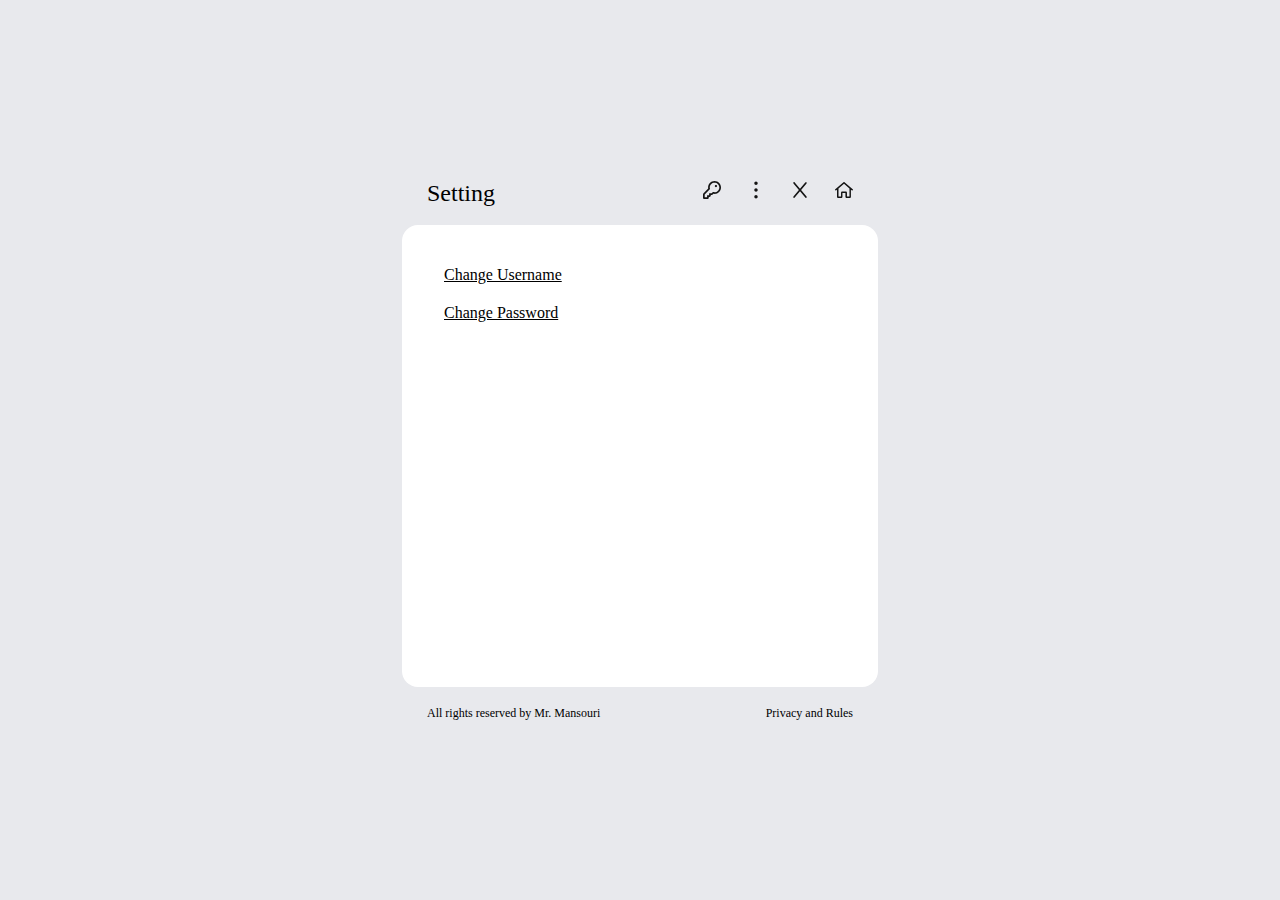
<file: setting.html>
<!DOCTYPE html>
<html lang="en">

<head>
    <meta charset="UTF-8">
    <meta http-equiv="X-UA-Compatible" content="IE=edge">
    <meta name="viewport" content="width=device-width, initial-scale=1.0">
    <link rel="icon" type="image/png" href="MyPass.png"/>
    <link rel="stylesheet" href="css/setting.css">
    <title>Setting</title>
</head>

<body dir="ltr">

    <div id="main-frame">

        <header>

            <div id="header-left-box">

                <h1>Setting</h1>

            </div>

            <div id="header-right-box">

                <svg xmlns="http://www.w3.org/2000/svg" viewBox="0 0 576 512" id="app-home-icon">
                    <path
                        d="M576 247.1c0-6.802-2.877-13.56-8.471-18.31l-263.1-224c-4.484-3.781-10.01-5.669-15.53-5.669S276.1 1.891 272.5 5.672L8.471 229.7C2.877 234.4 0 241.2 0 247.1C0 264.1 13.83 271.1 24.02 271.1c5.479 0 10.99-1.867 15.51-5.687l24.47-20.76v226.5C64 494.1 81.94 512 104 512h95.1c22.06 0 39.1-17.94 39.1-40l.0056-120h95.1l-.0032 120C335.1 494.1 353.9 512 375.1 512h95.1c22.06 0 39.1-17.94 39.1-40V245.5L536.5 266.3c4.516 3.813 10.03 5.688 15.52 5.688C562.1 271.1 576 263.1 576 247.1zM463.1 463.1H383.1v-120c0-22.06-17.94-40-39.1-40H232c-22.06 0-39.1 17.94-39.1 40v120H112V207.1c0-.9629-.4375-1.783-.5488-2.717L288 55.45l175.1 149.4V463.1z" />
                </svg>
                <svg xmlns="http://www.w3.org/2000/svg" viewBox="0 0 384 512" id="app-close-icon">
                    <path
                        d="M378.4 440.6c8.531 10.16 7.203 25.28-2.938 33.81C370.9 478.2 365.5 480 360 480c-6.844 0-13.64-2.906-18.39-8.562L192 293.3l-149.6 178.1C37.63 477.1 30.83 480 23.98 480c-5.453 0-10.92-1.844-15.42-5.625c-10.14-8.531-11.47-23.66-2.938-33.81L160.7 256L5.625 71.44C-2.906 61.28-1.578 46.16 8.563 37.63C18.69 29.08 33.84 30.39 42.38 40.56L192 218.7l149.6-178.1c8.547-10.17 23.67-11.47 33.81-2.938s11.47 23.66 2.938 33.81L223.3 256L378.4 440.6z" />
                </svg>
                <svg xmlns="http://www.w3.org/2000/svg" viewBox="0 0 128 512" id="app-menu-icon">
                    <path
                        d="M64 112c26.5 0 48-21.5 48-48S90.5 16 64 16S16 37.5 16 64S37.5 112 64 112zM64 400c-26.5 0-48 21.5-48 48s21.5 48 48 48s48-21.5 48-48S90.5 400 64 400zM64 208C37.5 208 16 229.5 16 256S37.5 304 64 304s48-21.5 48-48S90.5 208 64 208z" />
                </svg>
                <svg xmlns="http://www.w3.org/2000/svg" viewBox="0 0 512 512" id="password-list-icon">
                    <path
                        d="M328.5 0C227.3 0 145 82.31 145 183.5c0 10.12 .9062 20.44 2.719 30.81l-132.2 132.2C5.5 356.5 0 369.8 0 384v89.5C0 494.7 17.28 512 38.5 512h87C146.7 512 164 494.7 164 473.5V454h19.5c21.22 0 38.5-17.28 38.5-38.5V396h28c10.28 0 19.94-4 27.22-11.28l20.47-20.44C411.9 384.3 512 294.8 512 183.5C512 82.31 429.7 0 328.5 0zM295.7 314.8L282.5 311.5L246.1 348H173.1v58H116V464H48V384c0-1.312 .5313-2.594 1.469-3.531l151-151L197.2 216.3C194.4 205.2 193 194.1 193 183.5C193 108.8 253.8 48 328.5 48S464 108.8 464 183.5C464 268.8 385.1 337.1 295.7 314.8zM368 111.1c-17.67 0-32 14.33-32 32c0 17.67 14.33 32 32 32s32-14.33 32-32C400 126.3 385.7 111.1 368 111.1z" />
                </svg>

            </div>

            <!-- Menu box -->
            <div id="menu-container-box" style="display: none;">

                <div id="menu-background-box"></div>
                <div id="menu-box">

                    <!-- Menu Main Button box -->
                    <div id="menu-main-box">

                        <!-- Items -->
                        <div class="menu-button-item" onclick="SetLink(this,'loginhistory')">

                            <span class="menu-button-text">Login history</span>

                        </div>
                        <hr>
                        <div class="menu-button-item" onclick="SetLink(this,'setting')">

                            <span class="menu-button-text">Setting</span>

                        </div>

                    </div>

                    <div id="menu-cancel-box">

                        <span id="cancel-button-text">Cancel</span>

                    </div>

                </div>

            </div>

        </header>

        <!-- Main Frame -->
        <main id="setting-frame">

            <span class="frame-link" id="change-username-btn">Change Username</span>
            <span class="frame-link" id="change-password-btn">Change Password</span>

        </main>

        <!-- change Username frame -->
        <main id="change-username-frame" style="display: none;">

            <div class="input-box">

                <label for="ch-username-input">Last Username</label>
                <input type="text" id="ch-username-input">

            </div>

            <div class="input-box">

                <label for="ch-new-username-input">Username</label>
                <input type="text" id="ch-new-username-input">

            </div>

            <div class="input-box">

                <label for="ch-renew-username-input">re-type Username</label>
                <input type="text" id="ch-renew-username-input">

            </div>

            <div class="change-button-box">

                <button id="cancel-username-button">Cancel</button>
                <button id="change-user-name-button">Change Username</button>

            </div>

        </main>

        <!-- change Password frame -->
        <main id="change-password-frame" style="display: none;">

            <div class="input-box">

                <label for="ch-password-input">Last Password</label>
                <input type="text" id="ch-password-input">

            </div>

            <div class="input-box">

                <label for="ch-new-password-input">Password</label>
                <input type="text" id="ch-new-password-input">

            </div>

            <div class="input-box">

                <label for="ch-password-input">re-type Password</label>
                <input type="text" id="ch-renew-password-input">

            </div>

            <div class="change-button-box">

                <button id="cancel-password-button">Cancel</button>
                <button id="change-password-button">Change Password</button>

            </div>

        </main>

        <footer>

            <span id="copyright-text">
                All rights reserved by Mr. Mansouri
            </span>

            <span id="rule-text">
                Privacy and Rules
            </span>

        </footer>

    </div>

    <!-- Scripts -->
    <script src="js/jquery-3.6.1.min.js"></script>
    <script src="js/global.js"></script>
    <script src="js/setting.js"></script>

</body>

</html>
</file>
<file: css/index.css>
@import url(base/frame.css);

@media screen {

    /* Main */
    main {
        display: flex;
        flex-direction: column;
        align-items: center;
        justify-content: center;
    }

    .input-main-box {
        display: flex;
        flex-direction: column;
        margin-bottom: 28px;
        width: 271px;
    }

    .input-label {
        font-size: 0.8rem;
    }

    .input-data {
        margin: 6.7px 0;
    }

    #button-box {
        display: flex;
        align-items: center;
        justify-content: space-between;
        width: 271px;
    }

    /* Password input */
    #password-input-box>div:first-child {
        display: flex;
        flex-direction: column;
    }

    #password-input-box>div:last-child {
        display: flex;
        justify-content: flex-end;
        align-items: center;
        margin-top: 28px;
        width: 100%;
    }

    #generate-password-button,
    #cancel-button {
        color: var(--Palette4);
        background-color: var(--Palette1);
    }

    #copy-password-button {
        color: var(--Palette4);
        background-color: var(--Palette1);
        margin-right: 17px;
        width: 46px;
        height: 36px;
    }

    #copy-password-check-icon {
        display: none;
    }

    #add-button {
        width: 100%;
    }

}

@media (min-width: 992px) {


    /* Main */
    main {
        box-sizing: border-box;
        padding: 39px 42px;
        align-items: flex-start;
    }

    #button-box {
        justify-content: space-between;
        width: 100%;
    }

    #add-button {
        width: auto;
    }

    /* Password input */
    #password-input-box {
        flex-direction: row;
        width: 100%;
    }

    #password-input-box>div:first-child {
        display: flex;
        flex-direction: column;
        width: 208px;
    }

    #password-input-box>div:last-child {
        display: flex;
        align-items: center;
        justify-content: flex-end;
        margin-top: 0;
        box-sizing: border-box;
        padding-top: 16px;
    }

    #password-input {
        width: 208px;
    }

    #password-input-box>label {
        width: 100%;
    }
}
</file>
<file: css/login.css>
@import url(base/frame.css);

@media screen {

    /* Main */
    main {
        display: flex;
        flex-direction: column;
        align-items: center;
        justify-content: center;
    }

    #login-form {
        display: flex;
        flex-direction: column;
        align-items: center;
        justify-content: center;
        width: 100%;
        height: 100%;
    }

    /* Input box */
    .input-main-box {
        display: flex;
        flex-direction: column;
        margin-bottom: 28px;
        width: 271px;
    }

    .input-label {
        font-size: 0.8rem;
    }

    .login-input {
        margin: 6.7px 0 3.3px 0;
        width: 100%;
    }

    .input-info-detail {
        font-size: 0.6rem;
    }

    #saveinfo-check-box {
        display: flex;
        align-items: center;
        width: 271px;
    }

    #save-info-check-label {
        font-size: 0.8rem;
        margin-left: 5px;
    }

    #submit-button {
        margin-top: 19px;
    }
}

@media (min-width: 992px) {

    /* Main */
    main {
        align-items: flex-start;
    }

    #login-form {
        align-items: flex-start;
        margin: 53px 0;
        box-sizing: border-box;
        padding: 0 17px;
    }
}
</file>
<file: css/loginhistory.css>
@import url(base/frame.css);

@media screen {
    #table-container {
        display: flex;
        overflow: auto;
        width: 100%;
        height: 98%;
    }

    table {
        border-collapse: collapse;
        font-size: 0.8rem;
    }

    table thead tr {
        background-color: transparent;
        color: var(--Palette4);
        border-bottom: 1px solid var(--Palette4);
        text-align: left;
    }

    table th,
    table td {
        padding: 12px 15px;
    }

    table tbody tr {
        border-bottom: 1px solid #dddddd;
    }

    table tbody tr:nth-of-type(even) {
        background-color: var(--Palette1);
    }

    table tbody tr:last-of-type {
        border-bottom: 1px solid var(--Palette4);
    }
}

@media (min-width: 992px) {

    /* Frame */
    #main-frame {
        width: 806px;
    }

    main {
        height: 534px;
    }

    /* Table */
    #table-container {
        display: flex;
        overflow: auto;
        width: 100%;
        height: 98%;
    }

    table {
        border-collapse: collapse;
        font-size: 0.8rem;
    }

    table thead tr {
        background-color: transparent;
        color: var(--Palette4);
        border-bottom: 1px solid var(--Palette4);
        text-align: left;
    }

    table th,
    table td {
        padding: 12px 15px;
    }

    table tbody tr {
        border-bottom: 1px solid #dddddd;
    }

    table tbody tr:nth-of-type(even) {
        background-color: var(--Palette1);
    }

    table tbody tr:last-of-type {
        border-bottom: 1px solid var(--Palette4);
    }
}
</file>
<file: css/passwordlist.css>
@import url(base/frame.css);

@media screen {
    #table-container {
        display: flex;
        overflow: auto;
        width: 100%;
        height: 98%;
    }

    table {
        border-collapse: collapse;
        font-size: 0.8rem;
    }

    table thead tr {
        background-color: transparent;
        color: var(--Palette4);
        border-bottom: 1px solid var(--Palette4);
        text-align: left;
    }

    table th,
    table td {
        padding: 12px 15px;
    }

    table tbody tr {
        border-bottom: 1px solid #dddddd;
    }

    table tbody tr:nth-of-type(even) {
        background-color: var(--Palette1);
    }

    table tbody tr:last-of-type {
        border-bottom: 1px solid var(--Palette4);
    }

    svg {
        aspect-ratio: 1;
        height: 20px;
    }
}

@media (min-width: 992px) {

    /* Frame */
    #main-frame {
        width: 806px;
    }

    main {
        height: 534px;
    }

    /* Table */
    #table-container {
        display: flex;
        overflow: auto;
        width: 100%;
        height: 98%;
    }

    table {
        border-collapse: collapse;
        font-size: 0.8rem;
    }

    table thead tr {
        background-color: transparent;
        color: var(--Palette4);
        border-bottom: 1px solid var(--Palette4);
        text-align: left;
    }

    table th,
    table td {
        padding: 12px 15px;
    }

    table tbody tr {
        border-bottom: 1px solid #dddddd;
    }

    table tbody tr:nth-of-type(even) {
        background-color: var(--Palette1);
    }

    table tbody tr:last-of-type {
        border-bottom: 1px solid var(--Palette4);
    }

    svg {
        cursor: pointer;
    }

    svg:hover {
        fill: var(--Palette3);
    }
}
</file>
<file: css/setting.css>
@import url(base/frame.css);

@media screen {

    /* setting frame */
    #setting-frame {
        display: flex;
        flex-direction: column;
        padding-top: 45px;
    }

    .frame-link {
        font-size: 0.8rem;
        text-decoration: solid underline;
        margin-bottom: 22px;
    }

    /* Change username and password styles */
    #change-username-frame {
        display: flex;
        flex-direction: column;
        justify-content: center;
        align-items: center;
    }

    #change-password-frame {
        display: flex;
        flex-direction: column;
        justify-content: center;
        align-items: center;
    }

    .input-box {
        display: flex;
        flex-direction: column;
        margin-bottom: 28px;
        width: 271px;
    }

    .input-box>label {
        font-size: 0.8rem;
    }

    .input-box>input {
        margin-top: 6.7px;
    }

    .change-button-box {
        display: flex;
        justify-content: space-between;
        align-items: center;
        width: 271px;
    }

    #cancel-username-button,
    #cancel-password-button {
        color: var(--Palette4);
        background-color: var(--Palette1);
    }

}

@media (min-width: 992px) {

    /* setting frame */
    #setting-frame {
        padding: 42px 42px;
        height: 462px;
    }

    .frame-link {
        cursor: pointer;
    }

    /* Change username and password styles */
    #change-username-frame {
        justify-content: unset;
        align-items: flex-start;
        padding: 39px 42px;
    }

    #change-password-frame {
        justify-content: unsafe;
        align-items: flex-start;
        box-sizing: border-box;
        padding: 39px 42px;
    }

    .change-button-box {
        justify-content: space-between;
        align-items: center;
        width: 100%;
    }

}
</file>
